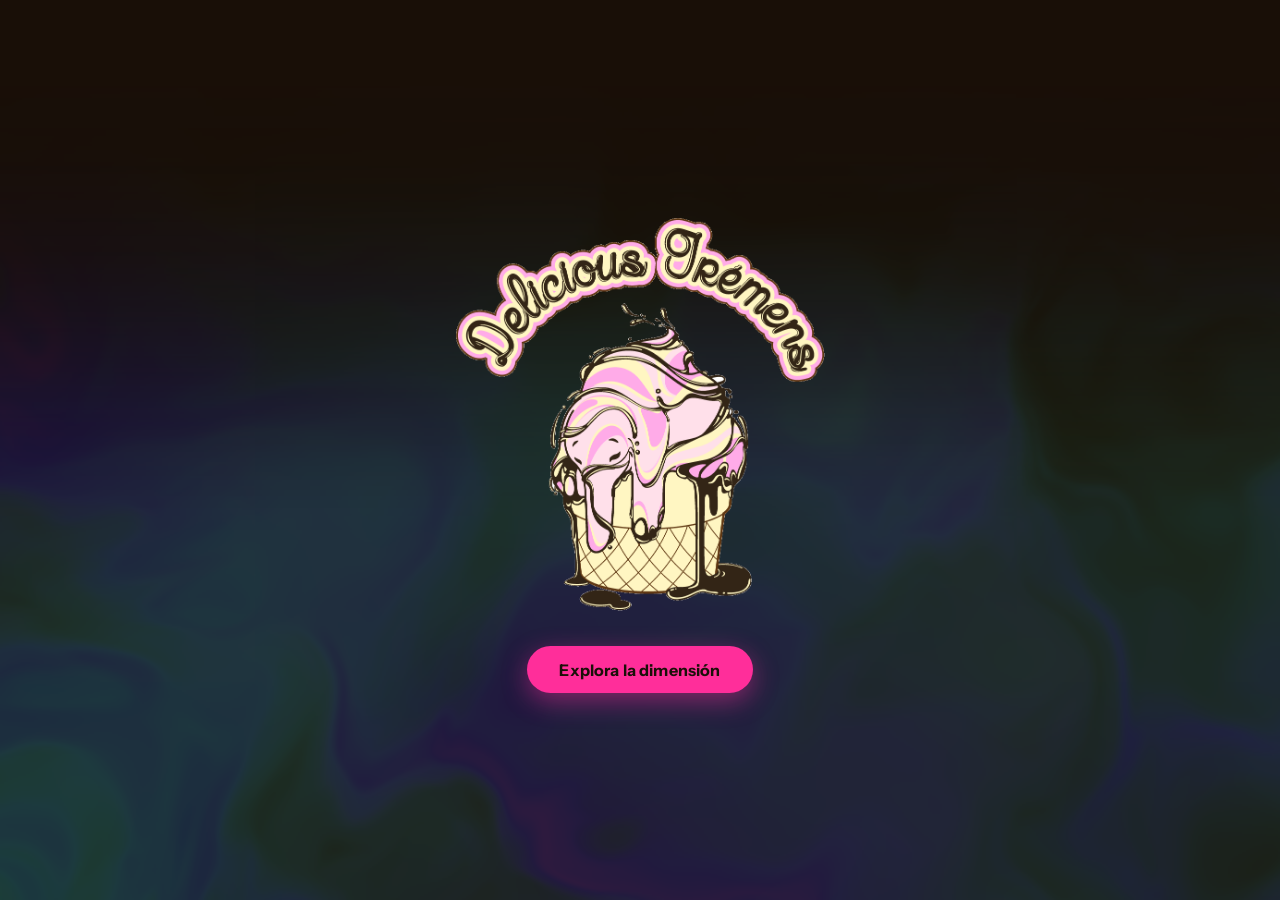
<file: index.html>
<!doctype html>
<html lang="es">
  <head>
    <meta charset="UTF-8" />
    <meta name="viewport" content="width=device-width, initial-scale=1.0, viewport-fit=cover" />
    <meta name="theme-color" content="#141210" />
    <title>Menú</title>
    <script type="module" crossorigin src="./assets/index-C9oH6Nlo.js"></script>
    <link rel="stylesheet" crossorigin href="./assets/index-C0haqZja.css">
  </head>
  <body>
    <div id="root"></div>
  </body>
</html>
</file>
<file: assets/index-C0haqZja.css>
*{margin:0;padding:0;box-sizing:border-box}:root{--fondo: #FAF7F2;--superficie: #FFFFFF;--tinta: #22304A;--tinta-suave: #67718A;--acento: #C4681E;--acento-tinta: #FFF6EC;--radio-s: 8px;--radio-m: 14px;--radio-l: 22px;--f-display: "Marcellus", serif;--f-texto: "Instrument Sans", system-ui, sans-serif;--t-hero: clamp(2.1rem, 8.5vw, 3.4rem);--t-cat: clamp(1.7rem, 6.5vw, 2.6rem);--t-nombre: clamp(1.02rem, 4vw, 1.15rem);--t-base: clamp(.92rem, 3.6vw, 1rem);--t-mini: .78rem;--sombra-sheet: 0 -12px 48px rgba(0, 0, 0, .18);--sombra-tarjeta: 0 2px 16px rgba(0, 0, 0, .07);--ancho-contenido: 1560px}html{scroll-behavior:smooth}@media(prefers-reduced-motion:reduce){html{scroll-behavior:auto}*,*:before,*:after{animation:none!important;transition:none!important}}body{font-family:var(--f-texto);font-size:var(--t-base);background:var(--fondo);color:var(--tinta);-webkit-font-smoothing:antialiased;min-height:100dvh;overflow-x:hidden}button{font:inherit;color:inherit;background:none;border:none;cursor:pointer}button:focus-visible,a:focus-visible,input:focus-visible{outline:2px solid var(--acento);outline-offset:2px}img{display:block;max-width:100%}.cabecera{position:relative;z-index:10;padding:calc(env(safe-area-inset-top,0px) + 2.6rem) 1.4rem 1.6rem;text-align:center;animation:entrar .7s cubic-bezier(.2,.8,.2,1) both}.idioma-chip{font-size:.75rem;font-weight:700;letter-spacing:.08em;padding:.45rem .8rem;border-radius:999px;border:1.5px solid color-mix(in srgb,var(--tinta) 18%,transparent);color:var(--tinta-suave);background:transparent;cursor:pointer;transition:opacity .2s;white-space:nowrap}.idioma-chip:active{opacity:.6}.cabecera>.idioma-chip,.cabecera>.idioma-menu{position:absolute;top:calc(env(safe-area-inset-top,0px) + .9rem);right:1.1rem;z-index:3}.idioma-menu{position:relative;display:inline-block}.idioma-lista{position:absolute;top:calc(100% + .4rem);right:0;z-index:20;min-width:8.5rem;max-height:min(60vh,22rem);overflow-y:auto;overscroll-behavior:contain;list-style:none;margin:0;padding:.3rem;background:var(--superficie);border:1px solid color-mix(in srgb,var(--tinta) 14%,transparent);border-radius:.6rem;box-shadow:0 10px 30px #0000002e}.idioma-opcion{display:block;width:100%;text-align:left;padding:.5rem .7rem;border:0;background:transparent;color:var(--tinta);font:inherit;font-size:.9rem;border-radius:.4rem;cursor:pointer}.idioma-opcion:hover{background:color-mix(in srgb,var(--tinta) 8%,transparent)}.idioma-opcion.activa{color:var(--acento);font-weight:700}.sheet-titulo-fila{display:flex;align-items:flex-start;justify-content:space-between;gap:.8rem}.sheet-titulo-fila .sheet-titulo{flex:1;min-width:0}.cabecera-logo{width:64px;height:64px;object-fit:contain;margin:0 auto .9rem;border-radius:var(--radio-s)}.cabecera-mesa{font-size:var(--t-mini);letter-spacing:.18em;text-transform:uppercase;color:var(--tinta-suave);margin-bottom:.5rem}.cabecera h1{font-family:var(--f-display);font-weight:400;font-size:var(--t-hero);line-height:1.05;letter-spacing:-.01em}.cabecera h1:after{content:"";display:block;width:2.2rem;height:2px;background:var(--acento);margin:1.1rem auto 0}.cabecera-comensal{font-size:.85rem;color:var(--tinta-suave);margin-top:.7rem}.cabecera-comensal strong{color:var(--tinta);font-weight:600}.rail{position:sticky;top:0;z-index:30;background:color-mix(in srgb,var(--fondo) 88%,transparent);backdrop-filter:blur(14px);-webkit-backdrop-filter:blur(14px);border-bottom:1px solid color-mix(in srgb,var(--tinta) 9%,transparent)}.rail-inner{display:flex;gap:.35rem;overflow-x:auto;scrollbar-width:none;padding:.7rem 1.1rem;scroll-padding-inline:1.1rem;max-width:var(--ancho-contenido, 100%);margin-inline:auto;scroll-behavior:smooth;min-width:0}.rail-inner::-webkit-scrollbar{display:none}.rail:before,.rail:after{content:"";position:absolute;top:0;bottom:0;width:3.2rem;pointer-events:none;z-index:1;opacity:0;transition:opacity .25s ease}.rail:before{left:0;background:linear-gradient(to right,var(--fondo),transparent)}.rail:after{right:0;background:linear-gradient(to left,var(--fondo),transparent)}.rail.hay-izq:before{opacity:1}.rail.hay-der:after{opacity:1}.rail-flecha{position:absolute;top:50%;transform:translateY(-50%);z-index:2;font-size:1.4rem;line-height:1;color:var(--tinta-suave);pointer-events:none;opacity:0;transition:opacity .25s ease}.rail-flecha-izq{left:.5rem}.rail-flecha-der{right:.5rem}.rail.hay-izq .rail-flecha-izq{opacity:.65}.rail.hay-der .rail-flecha-der{opacity:.65;animation:nudge-der 1.8s ease-in-out infinite}.rail-inner.insinuar{animation:insinuar-scroll 1.2s ease-in-out}@keyframes insinuar-scroll{0%,to{transform:translate(0)}30%{transform:translate(-14px)}60%{transform:translate(0)}}@keyframes nudge-der{0%,to{transform:translateY(-50%) translate(0)}50%{transform:translateY(-50%) translate(3px)}}@media(prefers-reduced-motion:reduce){.rail-inner.insinuar,.rail.hay-der .rail-flecha-der{animation:none}}.rail-chip{flex-shrink:0;padding:.5rem 1rem;border-radius:999px;font-size:.88rem;font-weight:500;color:var(--tinta-suave);white-space:nowrap;transition:color .25s,background .25s}.rail-chip.activo{background:var(--tinta);color:var(--fondo)}.categoria{padding:2.6rem 1.4rem .4rem;scroll-margin-top:3.4rem;max-width:var(--ancho-contenido);margin-inline:auto}.categoria-titulo{font-family:var(--f-display);font-weight:400;font-size:var(--t-cat);line-height:1.1;margin-bottom:.35rem;text-transform:uppercase}.categoria-desc{color:var(--tinta-suave);margin-bottom:1rem;max-width:42ch}.fila{display:block;width:100%;text-align:left;padding:1.05rem 0;border-bottom:1px solid color-mix(in srgb,var(--tinta) 10%,transparent);animation:entrar .5s cubic-bezier(.2,.8,.2,1) both}.fila:last-child{border-bottom:none}@media(min-width:640px){.lista-editorial{display:grid;grid-template-columns:repeat(2,1fr);column-gap:2.4rem}}@media(min-width:1024px){.lista-editorial{grid-template-columns:repeat(3,1fr)}}@media(min-width:1440px){.lista-editorial{grid-template-columns:repeat(4,1fr)}}.fila:active{opacity:.6}.fila-linea1{display:flex;align-items:baseline;gap:.6rem}.fila-nombre{font-family:var(--f-display);font-size:var(--t-nombre);font-weight:400;line-height:1.25}.fila-leader{flex:1;border-bottom:2px dotted color-mix(in srgb,var(--tinta) 26%,transparent);transform:translateY(-3px);min-width:1.2rem}.fila-precio{font-variant-numeric:tabular-nums;font-weight:600;white-space:nowrap}.fila-desc{color:var(--tinta-suave);font-size:.9rem;line-height:1.45;margin-top:.3rem;max-width:52ch;display:-webkit-box;-webkit-line-clamp:2;-webkit-box-orient:vertical;overflow:hidden}.galeria{display:grid;grid-template-columns:repeat(auto-fill,minmax(155px,1fr));gap:.9rem;padding-top:.4rem}@media(min-width:600px){.galeria{grid-template-columns:repeat(3,1fr);gap:1rem}}@media(min-width:820px){.galeria{grid-template-columns:repeat(4,1fr)}}@media(min-width:1120px){.galeria{grid-template-columns:repeat(5,1fr)}}@media(min-width:1440px){.galeria{grid-template-columns:repeat(6,1fr)}}.tarjeta{text-align:left;background:var(--superficie);border-radius:var(--radio-m);overflow:hidden;box-shadow:var(--sombra-tarjeta);animation:entrar .5s cubic-bezier(.2,.8,.2,1) both;transition:transform .2s}.tarjeta:active{transform:scale(.97)}.tarjeta-foto{aspect-ratio:4 / 3;width:100%;object-fit:cover;background:color-mix(in srgb,var(--tinta) 6%,var(--superficie))}.tarjeta-cuerpo{padding:.75rem .85rem .9rem}.tarjeta-nombre{font-family:var(--f-display);font-size:1rem;line-height:1.25;margin-bottom:.3rem}.tarjeta-precio{font-weight:600;font-variant-numeric:tabular-nums}.etiquetas{display:flex;flex-wrap:wrap;gap:.35rem;margin-top:.45rem}.etiqueta{font-size:.7rem;font-weight:600;letter-spacing:.04em;padding:.18rem .55rem;border-radius:999px;background:color-mix(in srgb,var(--acento) 14%,transparent);color:var(--acento)}.tarjeta{position:relative}.tarjeta-alergia{position:absolute;top:.5rem;right:.5rem;font-size:1rem;filter:drop-shadow(0 1px 2px rgba(0,0,0,.4));z-index:1}.alergia-marca{color:#c0392b}.chip-alerta{border-color:#c0392b!important;color:#c0392b!important;background:color-mix(in srgb,#c0392b 8%,transparent)!important}.alerta-alergeno{margin-top:.7rem;padding:.6rem .75rem;border-radius:12px;background:color-mix(in srgb,#c0392b 12%,transparent);border:1px solid color-mix(in srgb,#c0392b 40%,transparent);color:#a5281a;font-size:.85rem;line-height:1.35}.sheet-ingredientes-btn{margin-top:.9rem;width:100%}.sheet-ingredientes{margin-top:.6rem}.etiqueta-alergeno{background:color-mix(in srgb,#c0392b 16%,transparent)!important;color:#a5281a!important}.alergias-lista{display:flex;flex-wrap:wrap;gap:.5rem;margin-top:1rem}.alergia-chip{font-size:.85rem;font-weight:500;padding:.45rem .8rem;border-radius:999px;border:1.5px solid color-mix(in srgb,var(--tinta) 18%,transparent);background:transparent;color:var(--tinta);cursor:pointer;transition:all .15s ease}.alergia-chip.activo{border-color:#c0392b;background:color-mix(in srgb,#c0392b 12%,transparent);color:#a5281a;font-weight:600}.velo{position:fixed;top:0;right:0;bottom:0;left:0;background:#0000006b;z-index:40;animation:velo .25s ease both}.sheet{position:fixed;left:0;right:0;bottom:0;z-index:50;background:var(--superficie);border-radius:var(--radio-l) var(--radio-l) 0 0;box-shadow:var(--sombra-sheet);max-height:88dvh;overflow-y:auto;overscroll-behavior:contain;padding-bottom:calc(env(safe-area-inset-bottom,0px) + 1.2rem);animation:subir .34s cubic-bezier(.2,.8,.2,1) both}.sheet-asa{width:40px;height:4px;border-radius:999px;background:color-mix(in srgb,var(--tinta) 18%,transparent);margin:.7rem auto 0}.sheet-foto{width:100%;aspect-ratio:16 / 10;object-fit:cover;margin-top:.8rem}.platillo-media{position:relative;display:block;margin-top:.8rem}.platillo-media img{margin-top:0!important}.platillo-media.interactivo{touch-action:pan-y;cursor:ew-resize}.platillo-media.interactivo img{-webkit-user-select:none;user-select:none;-webkit-user-drag:none}.platillo-media-encima{position:absolute;top:0;right:0;bottom:0;left:0;margin-top:0!important;pointer-events:none}.sheet-cuerpo{padding:1.3rem 1.5rem .5rem}.sheet-titulo{font-family:var(--f-display);font-weight:400;font-size:1.55rem;line-height:1.15}.sheet-precio{font-size:1.15rem;font-weight:600;color:var(--acento);margin-top:.4rem;font-variant-numeric:tabular-nums}.sheet-calorias,.fila-calorias,.tarjeta-calorias{font-weight:400;font-size:.82em;color:var(--tinta-suave)}.sheet-desc{margin-top:.9rem;line-height:1.6;color:var(--tinta-suave)}.stepper{display:flex;align-items:center;justify-content:center;gap:1.1rem;margin:1.3rem 0 .4rem}.stepper button{width:44px;height:44px;border-radius:var(--radio-s);border:1.5px solid color-mix(in srgb,var(--tinta) 22%,transparent);font-size:1.3rem;line-height:1;display:grid;place-items:center}.stepper button:disabled{opacity:.3}.stepper-n{font-size:1.2rem;font-weight:600;min-width:2ch;text-align:center}.sheet-notas{width:100%;margin-top:.9rem;padding:.75rem .9rem;border:1.5px solid color-mix(in srgb,var(--tinta) 16%,transparent);border-radius:var(--radio-s);background:transparent;font:inherit;color:var(--tinta);resize:none}.sheet-notas::placeholder{color:var(--tinta-suave)}.resena{margin-top:1.2rem;padding-top:1rem;border-top:1px solid color-mix(in srgb,var(--tinta) 10%,transparent)}.resenas-pasadas{margin-top:1.1rem;padding-top:.9rem;border-top:1px solid color-mix(in srgb,var(--tinta) 10%,transparent)}.resenas-cab{width:100%;display:flex;align-items:center;justify-content:space-between;gap:.6rem;background:none;border:none;padding:0;cursor:pointer;color:var(--tinta);font:inherit}.resenas-prom{display:flex;align-items:center;gap:.4rem;font-size:.9rem}.resenas-estrellas{color:var(--acento);letter-spacing:-1px}.resenas-vacias{color:color-mix(in srgb,var(--tinta) 20%,transparent)}.resenas-lista{margin-top:.8rem;display:grid;gap:.7rem}.resena-item{display:grid;gap:.15rem}.resena-item-estrellas{color:var(--acento);font-size:.82rem;letter-spacing:-1px}.resena-item-texto{font-size:.9rem;line-height:1.4;color:var(--tinta)}.ciclo{display:flex;flex-wrap:wrap;align-items:center;gap:.18rem .45rem;margin-top:.35rem}.ciclo-puntos{display:inline-flex;gap:.28rem;flex-shrink:0}.ciclo-punto{width:.5rem;height:.5rem;border-radius:999px;background:color-mix(in srgb,var(--tinta) 18%,transparent);transition:background .3s,transform .3s}.ciclo-punto.activo{background:var(--acento)}.ciclo-punto.actual{transform:scale(1.35);box-shadow:0 0 0 3px color-mix(in srgb,var(--acento) 22%,transparent)}.ciclo-texto{font-size:.75rem;color:var(--tinta-suave);font-weight:500;flex:1 1 auto;min-width:0}.alerta-mesero{margin:0 auto 1rem;max-width:560px;border:1.5px solid color-mix(in srgb,#c0392b 40%,transparent);background:color-mix(in srgb,#c0392b 8%,transparent);border-radius:14px;padding:.8rem 1rem;animation:pulso-suave 1.6s ease-in-out infinite}.alerta-mesero-titulo{font-weight:700;color:#a5281a;margin-bottom:.5rem}.alerta-mesero-item{display:flex;align-items:center;justify-content:space-between;gap:.6rem;padding:.45rem 0;border-top:1px solid color-mix(in srgb,#c0392b 18%,transparent)}.resena-titulo{font-size:.85rem;font-weight:600;color:var(--tinta-suave);margin-bottom:.4rem}.estrellas{display:flex;gap:.2rem}.estrella{font-size:1.7rem;line-height:1;padding:.2rem;color:color-mix(in srgb,var(--tinta) 22%,transparent);transition:color .15s,transform .15s}.estrella.activa{color:var(--acento)}.estrella:active{transform:scale(1.2)}.resena-enviar{margin-top:.7rem}.resena-gracias{font-weight:600;color:var(--acento)}.btn{display:flex;align-items:center;justify-content:center;gap:.6rem;width:100%;padding:.95rem 1.2rem;border-radius:var(--radio-m);background:var(--acento);color:var(--acento-tinta);font-weight:600;font-size:1rem;transition:transform .15s,opacity .2s}.btn:active{transform:scale(.98)}.btn:disabled{opacity:.45}.btn-fantasma{background:transparent;color:var(--tinta);border:1.5px solid color-mix(in srgb,var(--tinta) 22%,transparent)}.btn-peligro{background:transparent;color:#c0392b;border:1.5px solid color-mix(in srgb,#c0392b 40%,transparent)}.sheet-acciones{padding:.9rem 1.5rem 0;display:grid;gap:.6rem}.barra{position:fixed;left:.9rem;right:.9rem;bottom:calc(env(safe-area-inset-bottom,0px) + .9rem);z-index:35;display:flex;align-items:center;justify-content:space-between;gap:.8rem;padding:.95rem 1.25rem;border-radius:var(--radio-l);background:var(--tinta);color:var(--fondo);box-shadow:0 10px 34px #0000004d;animation:subir .4s cubic-bezier(.2,.8,.2,1) both}.barra-conteo{display:grid;place-items:center;min-width:26px;height:26px;padding:0 7px;border-radius:999px;background:var(--acento);color:var(--acento-tinta);font-size:.85rem;font-weight:700}.barra-texto{flex:1;font-weight:600}.barra-total{font-variant-numeric:tabular-nums;font-weight:600;opacity:.85}.con-barra{padding-bottom:6.5rem}.sesion-acciones{display:flex;flex-wrap:wrap;justify-content:center;gap:.6rem;padding:0 1.4rem .4rem}.chip-accion{font-size:.83rem;font-weight:600;padding:.5rem .95rem;border-radius:999px;border:1.5px solid color-mix(in srgb,var(--tinta) 18%,transparent);color:var(--tinta);transition:opacity .2s}.chip-accion:active{opacity:.6}.mesa-meseros-chips{display:flex;flex-wrap:wrap;gap:.4rem;margin-top:.5rem}.chip-toggle{font-size:.78rem;font-weight:600;padding:.35rem .75rem;border-radius:999px;border:1.5px solid color-mix(in srgb,var(--tinta) 18%,transparent);color:var(--tinta);transition:all .15s}.chip-toggle.activo{background:var(--tinta);color:var(--fondo);border-color:var(--tinta)}.chip-toggle:disabled{opacity:.5}.lista-carrito{padding:.4rem 1.5rem}.item-carrito{display:flex;align-items:flex-start;gap:.8rem;padding:.85rem 0;border-bottom:1px solid color-mix(in srgb,var(--tinta) 9%,transparent)}.item-carrito:last-child{border-bottom:none}.item-cant{min-width:30px;height:30px;display:grid;place-items:center;border-radius:var(--radio-s);background:color-mix(in srgb,var(--acento) 13%,transparent);color:var(--acento);font-weight:700;font-size:.9rem}.item-info{flex:1}.item-nombre{font-weight:600;line-height:1.3}.item-notas{font-size:.82rem;color:var(--tinta-suave);margin-top:.15rem}.item-precio{font-variant-numeric:tabular-nums;font-weight:600;white-space:nowrap}.item-quitar{font-size:.78rem;color:var(--tinta-suave);text-decoration:underline;margin-top:.25rem}.total-fila{display:flex;justify-content:space-between;padding:1rem 1.5rem .4rem;font-weight:700;font-size:1.05rem}.pantalla-centro{min-height:70dvh;display:grid;place-content:center;text-align:center;gap:.8rem;padding:2rem 1.5rem}.pantalla-centro h2{font-family:var(--f-display);font-weight:400;font-size:1.5rem}.pantalla-centro p{color:var(--tinta-suave);max-width:34ch;margin:0 auto}.cargando{width:34px;height:34px;margin:0 auto;border-radius:50%;border:3px solid color-mix(in srgb,var(--tinta) 14%,transparent);border-top-color:var(--acento);animation:girar .8s linear infinite}.toast{position:fixed;pointer-events:none;left:50%;bottom:calc(env(safe-area-inset-bottom,0px) + 6.4rem);transform:translate(-50%);z-index:60;background:var(--tinta);color:var(--fondo);padding:.8rem 1.3rem;border-radius:999px;font-weight:600;font-size:.92rem;box-shadow:0 8px 28px #00000047;animation:toast 3.2s ease both;white-space:nowrap;max-width:92vw;overflow:hidden;text-overflow:ellipsis}.join{min-height:100dvh;display:grid;place-content:center;gap:1rem;padding:2rem 1.6rem;text-align:center}.join .cabecera-mesa{margin-bottom:0}.join h1{font-family:var(--f-display);font-weight:400;font-size:var(--t-hero);line-height:1.05}.join input{width:min(320px,84vw);padding:.95rem 1.1rem;border:1.5px solid color-mix(in srgb,var(--tinta) 20%,transparent);border-radius:var(--radio-m);background:var(--superficie);font:inherit;color:var(--tinta);text-align:center;margin:0 auto}.join input::placeholder{color:var(--tinta-suave)}.join .btn{width:min(320px,84vw);margin:0 auto}.join-nota{font-size:var(--t-mini);color:var(--tinta-suave)}.starter{min-height:100dvh;padding-bottom:3rem}.starter-lista{max-width:560px;margin:0 auto;padding:0 1.4rem}.starter-lista.lista-ancha{max-width:var(--ancho-contenido)}.starter-seccion{font-size:var(--t-mini);letter-spacing:.14em;text-transform:uppercase;color:var(--tinta-suave);margin:1.6rem 0 .4rem}.starter-fila{display:flex;align-items:center;justify-content:space-between;gap:1rem;width:100%;text-align:left;padding:1rem 0;border-bottom:1px solid color-mix(in srgb,var(--tinta) 10%,transparent)}.starter-fila:last-of-type{border-bottom:none}.starter-info{flex:1}.starter-titulo{display:block;font-weight:600}.starter-desc{display:block;font-size:.85rem;color:var(--tinta-suave);margin-top:.15rem;line-height:1.4}.switch{flex-shrink:0;width:46px;height:28px;border-radius:999px;background:color-mix(in srgb,var(--tinta) 18%,transparent);position:relative;transition:background .25s}.switch.activo{background:var(--acento)}.switch-bola{position:absolute;top:3px;left:3px;width:22px;height:22px;border-radius:50%;background:var(--superficie);box-shadow:0 1px 4px #00000040;transition:transform .25s cubic-bezier(.2,.8,.2,1)}.switch.activo .switch-bola{transform:translate(18px)}.starter-error{color:var(--acento);font-size:.88rem;margin-top:.8rem;text-align:center}.starter-fila.deshabilitada{opacity:.45}@media(max-width:620px){.kds-estacion .starter-fila{flex-wrap:wrap;gap:.5rem .55rem}.kds-estacion .starter-info{flex:1 0 100%}}.starter-base{cursor:default}.starter-precio{font-variant-numeric:tabular-nums;font-weight:600;color:var(--tinta-suave);white-space:nowrap;font-size:.88rem}.starter-precio-tag{margin-left:.5rem;font-size:.78rem;font-weight:700;color:var(--acento);font-variant-numeric:tabular-nums}.starter-total{display:flex;justify-content:space-between;align-items:baseline;padding:1.2rem 0 .2rem;font-family:var(--f-display);font-size:1.35rem}.starter-total small{font-family:var(--f-texto);font-size:.8rem;color:var(--tinta-suave)}.sucursal-nueva{display:flex;gap:.6rem;align-items:center;padding-top:.8rem}.gestor-busqueda{width:100%;margin-top:1rem;padding:.8rem 1rem;border:1.5px solid color-mix(in srgb,var(--tinta) 18%,transparent);border-radius:var(--radio-m);background:var(--superficie);font:inherit;color:var(--tinta)}.gestor-busqueda::placeholder{color:var(--tinta-suave)}.gestor-thumb{flex-shrink:0;width:52px;height:52px;object-fit:cover;border-radius:var(--radio-s);background:color-mix(in srgb,var(--tinta) 8%,var(--superficie))}.gestor-sin-foto{display:grid;place-items:center;color:var(--tinta-suave)}.editor-foto{display:flex;align-items:center;gap:.9rem;margin:1rem 0 .4rem}.editor-thumb{width:72px;height:72px}.editor-campo{display:block;margin-top:.9rem}.editor-campo span{display:block;font-size:.8rem;font-weight:600;color:var(--tinta-suave);margin-bottom:.3rem}.editor-campo input,.editor-campo textarea{width:100%;padding:.7rem .9rem;border:1.5px solid color-mix(in srgb,var(--tinta) 16%,transparent);border-radius:var(--radio-s);background:transparent;font:inherit;color:var(--tinta);resize:none}.metricas-grid{display:grid;grid-template-columns:repeat(auto-fit,minmax(140px,1fr));gap:.9rem;padding-top:.6rem}.metrica{background:var(--superficie);border-radius:var(--radio-m);padding:1rem;box-shadow:var(--sombra-tarjeta)}.metrica-valor{display:block;font-family:var(--f-display);font-size:1.4rem;margin-bottom:.2rem}.resena-stars{margin-left:.5rem;color:var(--acento);font-size:.85rem;letter-spacing:.05em}.qr-img{width:min(280px,70vw);height:auto;margin:1.2rem auto .4rem;border-radius:var(--radio-m);background:#fff;padding:12px;box-shadow:var(--sombra-tarjeta)}.panel-grid{display:grid;grid-template-columns:repeat(auto-fill,minmax(150px,1fr));gap:.9rem;padding-top:1rem}.panel-mesa{display:flex;flex-direction:column;align-items:flex-start;gap:.3rem;text-align:left;padding:1rem;border-radius:var(--radio-m);background:var(--superficie);border:1.5px solid color-mix(in srgb,var(--tinta) 12%,transparent);min-height:110px}.panel-mesa:disabled{opacity:.55;cursor:default}.panel-mesa.ocupada{border-color:var(--acento)}.panel-mesa.alerta{border-color:var(--acento);box-shadow:0 0 0 3px color-mix(in srgb,var(--acento) 30%,transparent);animation:pulso 1.6s ease-in-out infinite}.panel-mesa.delivery{border-style:dashed;background:color-mix(in srgb,var(--tinta) 4%,transparent)}.panel-mesa-nombre{font-family:var(--f-display);font-size:1.1rem}.panel-badge{font-size:.72rem;font-weight:700;padding:.2rem .55rem;border-radius:999px;background:color-mix(in srgb,var(--acento) 14%,transparent);color:var(--acento);max-width:100%;text-align:center;overflow-wrap:anywhere}.panel-badge.alerta,.panel-badge.badge-local{background:var(--acento);color:var(--acento-tinta)}.mesa-select{margin-top:.4rem;max-width:220px;padding:.35rem .6rem;font:inherit;font-size:.85rem;color:var(--tinta);background:var(--superficie);border:1px solid color-mix(in srgb,var(--tinta) 18%,transparent);border-radius:var(--radio-s)}.panel-badge.estado-pendiente{opacity:.8}.panel-badge.estado-en_preparacion{background:color-mix(in srgb,var(--acento) 30%,transparent)}.panel-badge.estado-listo{background:var(--tinta);color:var(--fondo)}.panel-badge.estado-alerta{background:#c0392b;color:#fff}.kds-pedido{margin-bottom:.6rem}.stock-barra{display:block;height:6px;border-radius:999px;background:color-mix(in srgb,var(--tinta) 12%,transparent);margin-top:.4rem;overflow:hidden}.stock-relleno{display:block;height:100%;border-radius:999px;background:var(--acento);transition:width .3s ease}.stock-relleno.bajo{background:#c0392b}.receta-bloque{margin-top:1rem}.receta-panel{border-left:2px solid color-mix(in srgb,var(--acento) 30%,transparent);padding:.6rem .2rem .2rem .8rem;margin-top:.4rem}.receta-fila{display:flex;align-items:center;justify-content:space-between;gap:.6rem;padding:.35rem 0}.receta-check{display:flex;align-items:center;gap:.6rem;background:none;border:none;cursor:pointer;padding:0;color:var(--tinta);font:inherit;text-align:left}.receta-nombre{font-weight:500}.receta-cantidad{display:flex;align-items:center;gap:.35rem}.receta-cantidad input{width:4.5rem;padding:.35rem .5rem;border-radius:8px;border:1.5px solid color-mix(in srgb,var(--tinta) 18%,transparent);background:var(--fondo);color:var(--tinta);font:inherit;text-align:right}.receta-unidad{font-size:.8rem;opacity:.7;min-width:2.5rem}.cocina-alertas{margin-bottom:1rem;padding:.8rem 1rem;border-radius:14px;background:color-mix(in srgb,#c0392b 10%,transparent);border:1.5px solid color-mix(in srgb,#c0392b 40%,transparent)}.cocina-alertas-titulo{font-weight:700;color:#a5281a;margin-bottom:.5rem}.cocina-alerta-chip{display:inline-block;margin:.2rem .35rem .2rem 0;padding:.3rem .7rem;border-radius:999px;background:color-mix(in srgb,#c0392b 16%,transparent);color:#a5281a;font-size:.82rem;font-weight:600}@keyframes pulso{0%,to{box-shadow:0 0 0 3px color-mix(in srgb,var(--acento) 30%,transparent)}50%{box-shadow:0 0 0 7px color-mix(in srgb,var(--acento) 12%,transparent)}}.pie{text-align:center;padding:3rem 1.5rem calc(env(safe-area-inset-bottom,0px) + 2rem);color:var(--tinta-suave);font-size:var(--t-mini);letter-spacing:.14em;text-transform:uppercase}@keyframes entrar{0%{opacity:0;transform:translateY(14px)}to{opacity:1;transform:none}}@keyframes subir{0%{transform:translateY(100%)}to{transform:none}}@keyframes velo{0%{opacity:0}to{opacity:1}}@keyframes girar{to{transform:rotate(360deg)}}@keyframes toast{0%{opacity:0;transform:translate(-50%,12px)}9%{opacity:1;transform:translate(-50%)}86%{opacity:1}to{opacity:0;transform:translate(-50%,-6px)}}@media(min-width:720px){.categoria{max-width:var(--ancho-contenido);margin-inline:auto}.cabecera{max-width:760px;margin-inline:auto}.rail-inner{max-width:var(--ancho-contenido);margin-inline:auto}.sheet{max-width:560px;margin-inline:auto;border-radius:var(--radio-l);bottom:2rem}.barra{max-width:560px;margin-inline:auto}}.monitor{padding-top:.4rem}.monitor-arboles{display:grid;grid-template-columns:1fr;gap:.9rem;align-items:start}@media(min-width:1000px){.monitor-arboles{grid-template-columns:repeat(auto-fill,minmax(460px,1fr))}}.arbol-suc{margin-bottom:0!important}.monitor-barra{display:flex;align-items:center;justify-content:space-between;gap:.6rem;flex-wrap:wrap;margin-bottom:.9rem}.monitor-alerta-global{padding:.35rem .8rem;border-radius:999px;background:#c0392b;color:#fff;font-weight:700;font-size:.85rem;animation:pulso-suave 1.4s ease-in-out infinite}.arbol-suc{border:1.5px solid color-mix(in srgb,var(--tinta) 12%,transparent);border-radius:16px;margin-bottom:.9rem;overflow:hidden;background:var(--superficie, var(--fondo))}.arbol-suc.con-llamada{border-color:color-mix(in srgb,#c0392b 55%,transparent)}.arbol-suc-cab{width:100%;display:flex;align-items:center;justify-content:space-between;gap:.8rem;flex-wrap:wrap;padding:.9rem 1.1rem;background:none;border:none;cursor:pointer;color:var(--tinta);font:inherit;text-align:left}.arbol-suc-nombre{font-weight:700;font-size:1.05rem;display:flex;align-items:center;gap:.5rem}.arbol-caret{opacity:.5;font-size:.8rem}.arbol-badge-matriz{font-size:.65rem;font-weight:700;letter-spacing:.05em;padding:.12rem .5rem;border-radius:999px;background:var(--acento);color:var(--acento-tinta)}.arbol-suc-resumen{display:flex;gap:.4rem;flex-wrap:wrap}.arbol-pill{font-size:.72rem;font-weight:600;padding:.2rem .6rem;border-radius:999px;background:color-mix(in srgb,var(--tinta) 8%,transparent);color:var(--tinta)}.arbol-pill.pill-llamada{background:#c0392b;color:#fff}.arbol-scroll{overflow-x:auto;max-width:100%;padding:.4rem 0 1.2rem}.tree{display:block;width:100%;max-width:100%;text-align:center;padding:0 .5rem;box-sizing:border-box}.tree ul{display:flex;flex-wrap:wrap;row-gap:1.6rem;justify-content:center;padding-top:1.3rem;position:relative;list-style:none;max-width:100%}.tree li{list-style:none;position:relative;padding:1.3rem .5rem 0;display:flex;flex-direction:column;align-items:center;max-width:100%}.tree li:before,.tree li:after{content:"";position:absolute;top:0;right:50%;width:50%;height:1.3rem;border-top:2px solid color-mix(in srgb,var(--tinta) 22%,transparent)}.tree li:after{right:auto;left:50%;border-left:2px solid color-mix(in srgb,var(--tinta) 22%,transparent)}.tree li:only-child:before,.tree li:only-child:after{display:none}.tree li:only-child{padding-top:1.3rem}.tree li:first-child:before,.tree li:last-child:after{border:0 none}.tree li:last-child:before{border-right:2px solid color-mix(in srgb,var(--tinta) 22%,transparent)}.tree>ul{padding-top:0}.tree>ul>li:only-child:before{display:none}.tree ul ul:before{content:"";position:absolute;top:0;left:50%;width:0;height:1.3rem;border-left:2px solid color-mix(in srgb,var(--tinta) 22%,transparent)}.nodo{display:inline-flex;flex-direction:column;align-items:center;gap:.05rem;padding:.5rem .85rem;border-radius:12px;border:1.5px solid color-mix(in srgb,var(--tinta) 14%,transparent);background:var(--superficie, var(--fondo));line-height:1.2;white-space:nowrap}.nodo-rol{font-size:.62rem;letter-spacing:.1em;text-transform:uppercase;opacity:.6}.nodo-nombre{font-weight:700;font-size:.9rem}.nodo-sub{font-size:.72rem;opacity:.75}.nodo-suc{background:var(--tinta);color:var(--fondo);border-color:var(--tinta);font-weight:700}.nodo-admin{border-color:color-mix(in srgb,var(--acento) 45%,transparent)}.nodo-mesero{border-color:color-mix(in srgb,var(--acento) 30%,transparent)}.nodo-libre{opacity:.8}.mesas-grid{display:flex;flex-wrap:wrap;justify-content:center;gap:.5rem;margin-top:.7rem;max-width:min(100%,26rem)}.nodo-mesa{min-width:4.6rem;border-width:1.5px}.mesa-libre{background:color-mix(in srgb,var(--tinta) 6%,transparent)}.mesa-ocupada{background:color-mix(in srgb,var(--acento) 16%,transparent);border-color:color-mix(in srgb,var(--acento) 50%,transparent)}.mesa-llamando{background:#c0392b;color:#fff;border-color:#c0392b;animation:pulso-suave 1.2s ease-in-out infinite}@keyframes pulso-suave{0%,to{box-shadow:0 0 color-mix(in srgb,#c0392b 45%,transparent)}50%{box-shadow:0 0 0 6px color-mix(in srgb,#c0392b 0%,transparent)}}.editor-idiomas{display:flex;gap:.4rem;flex-wrap:wrap;margin:.6rem 0 .2rem}.cierre{min-height:100dvh;display:flex;flex-direction:column;justify-content:center;align-items:center;text-align:center;padding:2.5rem 1.4rem calc(env(safe-area-inset-bottom,0px) + 2.5rem);animation:entrar .7s cubic-bezier(.2,.8,.2,1) both}.cierre-titulo{font-family:var(--f-display);font-weight:400;font-size:var(--t-cat);line-height:1.1}.cierre-resumen{width:100%;max-width:26rem;margin-top:2rem;padding:1.2rem 1.3rem;background:var(--superficie);border-radius:var(--radio-m);box-shadow:var(--sombra-tarjeta);text-align:left}.cierre-datos{display:flex;flex-wrap:wrap;gap:.5rem 1.1rem;justify-content:center}.cierre-dato{font-size:.9rem;color:var(--tinta-suave)}.cierre-dato strong{color:var(--tinta);font-weight:600}.cierre-platillo{display:flex;justify-content:space-between;gap:.8rem;padding:.4rem 0;border-bottom:1px solid color-mix(in srgb,var(--tinta) 8%,transparent)}.cierre-platillo:last-of-type{border-bottom:0}.cierre-estrellas{color:var(--acento);font-weight:600;white-space:nowrap}.soundtrack-btn{position:fixed;right:.9rem;bottom:calc(env(safe-area-inset-bottom,0px) + .9rem);z-index:40;width:2.6rem;height:2.6rem;border-radius:999px;background:color-mix(in srgb,var(--superficie) 92%,transparent);border:1px solid color-mix(in srgb,var(--tinta) 12%,transparent);box-shadow:var(--sombra-tarjeta);color:var(--tinta);display:grid;place-items:center;font-size:1.05rem;line-height:1;-webkit-backdrop-filter:blur(8px);backdrop-filter:blur(8px)}.con-barra~.soundtrack-btn{bottom:calc(env(safe-area-inset-bottom,0px) + 4.8rem)}.inactiva{position:fixed;top:0;right:0;bottom:0;left:0;z-index:90;display:flex;align-items:center;justify-content:center;padding:1.5rem;background:color-mix(in srgb,var(--fondo) 86%,transparent);backdrop-filter:blur(16px);-webkit-backdrop-filter:blur(16px);animation:entrar .35s cubic-bezier(.2,.8,.2,1) both}.inactiva-caja{width:100%;max-width:21rem;display:flex;flex-direction:column;gap:.7rem;text-align:center}.inactiva-titulo{font-family:var(--f-display);font-size:clamp(1.5rem,6vw,2rem);line-height:1.15;margin-bottom:.6rem}.inactiva-mesero{font-size:1.05rem;padding-block:.95rem}.inactiva-nota{margin-top:.5rem;font-size:.8rem;color:var(--tinta-suave)}.chip-esperando,.inactiva-mesero.esperando{background:color-mix(in srgb,var(--acento) 14%,transparent);border-color:color-mix(in srgb,var(--acento) 45%,transparent);color:var(--acento)}.chip-esperando:disabled,.inactiva-mesero.esperando:disabled{opacity:1;cursor:default}.chip-reloj{margin-left:.4rem;font-variant-numeric:tabular-nums;opacity:.85}.chip-veces{margin-left:.35rem;padding:.05rem .35rem;border-radius:999px;font-size:.75em;font-weight:700;background:color-mix(in srgb,var(--acento) 22%,transparent)}.icono-musica{display:inline-block;vertical-align:-.12em}.btn-fantasma .icono-musica{margin-right:.45rem}.cierre-credito{margin-top:1.4rem;font-size:.82rem;color:var(--tinta-suave)}.dia-resumen{margin-bottom:1.1rem;padding:1rem 1.1rem;border-radius:var(--radio-tarjeta, 14px);border:1px solid color-mix(in srgb,var(--tinta) 10%,transparent);background:color-mix(in srgb,var(--acento) 5%,transparent)}.dia-resumen-titulo{font-size:.75rem;letter-spacing:.08em;text-transform:uppercase;color:var(--tinta-suave)}.dia-resumen-cifra{display:flex;align-items:baseline;gap:.5rem;margin-top:.35rem;font-family:var(--f-display);font-size:2rem;line-height:1.1;color:var(--acento)}.dia-resumen-pct{padding:.1rem .45rem;border-radius:999px;font-family:var(--f-cuerpo, inherit);font-size:.78rem;font-weight:700;background:color-mix(in srgb,var(--acento) 18%,transparent)}.dia-resumen-pie{margin-top:.15rem;font-size:.82rem;color:var(--tinta-suave)}.dia-resumen-datos{display:flex;flex-wrap:wrap;gap:.35rem 1rem;margin-top:.8rem;padding-top:.7rem;border-top:1px solid color-mix(in srgb,var(--tinta) 8%,transparent);font-size:.82rem;color:var(--tinta-suave)}.dia-resumen-datos strong{color:var(--tinta);font-variant-numeric:tabular-nums}.fondo-animado{position:fixed;top:0;right:0;bottom:0;left:0;z-index:-1;pointer-events:none}@media(prefers-reduced-motion:reduce){.fondo-animado{display:none}}.fases-grid{display:grid;grid-template-columns:repeat(auto-fill,minmax(9rem,1fr));gap:.6rem;margin:.3rem 0 .4rem}.fase{padding:.7rem .8rem;border-radius:var(--radio-s, 8px);border:1px solid color-mix(in srgb,var(--tinta) 10%,transparent)}.fase-total{border-color:color-mix(in srgb,var(--acento) 40%,transparent)}.fase-valor{display:block;font-family:var(--f-display);font-size:1.25rem;line-height:1.1;font-variant-numeric:tabular-nums}.fase-total .fase-valor{color:var(--acento)}.fase-nombre{display:block;margin-top:.2rem;font-size:.75rem;color:var(--tinta-suave)}.linea-tiempo{list-style:none;margin:.2rem 0 .4rem;padding:0}.linea-hito{display:flex;align-items:baseline;gap:.6rem;padding:.42rem 0;border-bottom:1px solid color-mix(in srgb,var(--tinta) 6%,transparent);font-size:.86rem}.linea-hora{flex:none;width:3.2rem;font-variant-numeric:tabular-nums;color:var(--tinta-suave)}.linea-texto{flex:1;min-width:0}.linea-detalle{color:var(--tinta-suave)}.linea-delta{flex:none;font-size:.78rem;font-variant-numeric:tabular-nums;color:var(--tinta-suave)}.soundtrack{position:fixed;right:.9rem;bottom:calc(env(safe-area-inset-bottom,0px) + .9rem);z-index:40;display:flex;align-items:center;gap:.5rem}.con-barra~.soundtrack{bottom:calc(env(safe-area-inset-bottom,0px) + 4.8rem)}.soundtrack .soundtrack-btn{position:static}.soundtrack-vol{width:6.5rem;height:2.2rem;padding:0 .6rem;border-radius:999px;background:color-mix(in srgb,var(--superficie) 92%,transparent);border:1px solid color-mix(in srgb,var(--tinta) 12%,transparent);box-shadow:var(--sombra-tarjeta);accent-color:var(--acento);cursor:pointer}.enlace-aviso{padding:0;border:0;background:none;font:inherit;color:var(--tinta-suave);text-decoration:underline;text-underline-offset:2px;cursor:pointer}.enlace-aviso:active{opacity:.6}.enlace-aviso-pie{display:block;margin:0 auto 1.6rem;padding-bottom:env(safe-area-inset-bottom,0px);font-size:.76rem}.con-barra~.enlace-aviso-pie{margin-bottom:5.5rem}.sheet-aviso .sheet-cuerpo{max-height:70vh;overflow-y:auto;overscroll-behavior:contain;text-align:left}.sheet-aviso .sheet-titulo,.sheet-aviso .aviso-responsable{text-align:center}.aviso-responsable{margin-top:.2rem;font-size:.8rem;letter-spacing:.06em;text-transform:uppercase;color:var(--tinta-suave)}.aviso-h{margin-top:1.1rem;font-family:var(--f-display);font-weight:400;font-size:1rem}.aviso-p{margin-top:.4rem;font-size:.88rem;line-height:1.55}.aviso-p a{color:var(--acento)}:root{--llamada-inicio: #2C6BED;--llamada-incidencia: #D97706}.panel-mesa.alerta-inicio{border-color:var(--llamada-inicio)}.panel-mesa.alerta-incidencia{border-color:var(--llamada-incidencia)}.panel-badge.badge-inicio{background:var(--llamada-inicio);color:#fff}.panel-badge.badge-incidencia{background:var(--llamada-incidencia);color:#fff}.panel-mesa.alerta-llamada,.panel-mesa.alerta-incidencia{animation:latido-alerta 1.8s ease-in-out infinite}@keyframes latido-alerta{0%,to{box-shadow:0 0 color-mix(in srgb,var(--acento) 32%,transparent)}50%{box-shadow:0 0 0 6px color-mix(in srgb,var(--acento) 0%,transparent)}}.mesa-llamando.llamando-inicio{border-color:var(--llamada-inicio)}.mesa-llamando.llamando-incidencia{border-color:var(--llamada-incidencia)}.monitor-incidencia{background:var(--llamada-incidencia);color:#fff}.kds-estacion+.kds-estacion{margin-top:.7rem}.kds-estacion-titulo{font-size:.72rem;letter-spacing:.1em;text-transform:uppercase;color:var(--tinta-suave);padding:.35rem 0 .15rem}.panel-badge.badge-retraso{background:var(--llamada-incidencia);color:#fff}.chip-accion.chip-retraso{border-color:var(--llamada-incidencia);color:var(--llamada-incidencia)}.ciclo-punto.latiendo{animation:punto-latiendo 1.6s ease-in-out infinite}@keyframes punto-latiendo{0%,to{opacity:1;transform:scale(1.35)}50%{opacity:.35;transform:scale(1.05)}}.ciclo-tiempo{color:var(--tinta-suave);font-variant-numeric:tabular-nums}.ciclo-retraso{display:block;margin-top:.2rem;font-size:.75rem;color:var(--llamada-incidencia)}.chip-incidencia{display:inline-block;margin-top:.35rem;padding:.22rem .6rem;border-radius:999px;border:1px solid color-mix(in srgb,var(--tinta) 20%,transparent);font-size:.74rem;color:var(--tinta-suave)}.chip-incidencia.reportado{border-color:var(--llamada-incidencia);color:var(--llamada-incidencia)}.guion{--g-papel: #F2F3F1;--g-tinta: #1B1E1D;--g-tinta-2: #5B615E;--g-tinta-3: #8B918E;--g-linea: #DCDEDA;--g-superficie: #FFFFFF;--g-acento: #B22A33;--g-inicio: #2C6BED;--g-incidencia: #C2740A;--g-ok: #2E7D5B;min-height:100dvh;max-width:46rem;margin:0 auto;padding:0 1.15rem 5rem;background:var(--g-papel);color:var(--g-tinta);font-family:system-ui,-apple-system,Segoe UI,Roboto,sans-serif;font-size:17px;line-height:1.6}@media(prefers-color-scheme:dark){.guion{--g-papel: #131615;--g-tinta: #EDEFEC;--g-tinta-2: #A2A9A5;--g-tinta-3: #6E7572;--g-linea: #262A28;--g-superficie: #191D1B;--g-acento: #E4515C;--g-inicio: #5B92FF;--g-incidencia: #E0993A;--g-ok: #55B489}}.guion-cab{padding:2.6rem 0 1.2rem}.guion-sobre{font-family:var(--f-dato, ui-monospace, Menlo, monospace);font-size:.68rem;letter-spacing:.18em;text-transform:uppercase;color:var(--g-tinta-3)}.guion-cab h1{font-family:ui-serif,Iowan Old Style,Palatino,Georgia,serif;font-weight:400;font-size:clamp(1.9rem,6vw,2.8rem);line-height:1.08;margin:.5rem 0 .6rem;text-wrap:balance}.guion-entradilla{color:var(--g-tinta-2);max-width:34rem}.guion-rail{position:sticky;top:0;z-index:10;margin-top:1.2rem;padding:.6rem 0;background:color-mix(in srgb,var(--g-papel) 92%,transparent);-webkit-backdrop-filter:blur(12px);backdrop-filter:blur(12px);border-bottom:1px solid var(--g-linea)}.guion-rail-lista{display:flex;gap:.4rem;overflow-x:auto;scrollbar-width:none}.guion-rail-lista::-webkit-scrollbar{display:none}.guion-rail a{flex:none;padding:.4rem .75rem;border:1px solid var(--g-linea);border-radius:999px;color:var(--g-tinta-2);text-decoration:none;font-size:.82rem;white-space:nowrap}.guion-rail a b{font-family:ui-monospace,Menlo,monospace;font-weight:500;color:var(--g-tinta-3)}.guion-rail a:hover{border-color:var(--g-acento);color:var(--g-acento)}.guion-historia{padding-top:3rem;scroll-margin-top:4.2rem}.guion-historia-cab{display:flex;align-items:baseline;gap:.7rem;flex-wrap:wrap}.guion-num{font-family:ui-monospace,Menlo,monospace;font-size:.72rem;letter-spacing:.12em;color:var(--g-acento);border:1px solid currentColor;border-radius:999px;padding:.14rem .5rem}.guion-meta{font-family:ui-monospace,Menlo,monospace;font-size:.74rem;color:var(--g-tinta-3)}.guion-historia h2{width:100%;font-family:ui-serif,Iowan Old Style,Palatino,Georgia,serif;font-weight:400;font-size:clamp(1.45rem,4.4vw,1.95rem);margin:.5rem 0 .3rem;line-height:1.15;text-wrap:balance}.guion-resumen{color:var(--g-tinta-2);max-width:34rem;margin-top:.4rem}.guion-ventana{margin-top:1rem;padding:.7rem .9rem;border-left:2px solid var(--g-linea);background:var(--g-superficie);border-radius:0 8px 8px 0;font-size:.86rem;color:var(--g-tinta-2)}.guion-ventana b{color:var(--g-tinta)}.guion-beats{counter-reset:gbeat;list-style:none;margin:1.5rem 0 0;padding:0}.guion-beat{position:relative;padding:0 0 1.7rem 2.3rem;counter-increment:gbeat}.guion-beat:before{content:counter(gbeat);position:absolute;left:0;top:.05rem;width:1.5rem;height:1.5rem;display:grid;place-items:center;border-radius:50%;border:1px solid var(--g-linea);background:var(--g-papel);font-family:ui-monospace,Menlo,monospace;font-size:.7rem;color:var(--g-tinta-3)}.guion-beat:after{content:"";position:absolute;left:.73rem;top:1.75rem;bottom:.15rem;width:1px;background:var(--g-linea)}.guion-beat:last-child{padding-bottom:.3rem}.guion-beat:last-child:after{display:none}.guion-beat.hecho{opacity:.4}.guion-beat.hecho:before{border-color:var(--g-ok);color:var(--g-ok)}.guion-senal{display:block;margin-bottom:.25rem;font-family:ui-monospace,Menlo,monospace;font-size:.68rem;letter-spacing:.1em;text-transform:uppercase;color:var(--g-tinta-3)}.guion-senal.tono-inicio{color:var(--g-inicio)}.guion-senal.tono-incidencia{color:var(--g-incidencia)}.guion-senal.tono-ok{color:var(--g-ok)}.guion-dice{margin:0;font-style:italic;color:var(--g-tinta)}.guion-nota{margin:.45rem 0 0;font-size:.85rem;font-style:normal;color:var(--g-tinta-2);padding-left:.7rem;border-left:2px solid var(--g-linea)}.guion-marcar{margin-top:.5rem;padding:.1rem .5rem;font-family:ui-monospace,Menlo,monospace;font-size:.66rem;letter-spacing:.08em;text-transform:uppercase;background:none;border:1px solid var(--g-linea);border-radius:999px;color:var(--g-tinta-3)}.guion-marcar:hover{border-color:var(--g-ok);color:var(--g-ok)}.guion-argumentos{display:grid;gap:.9rem;margin-top:1.4rem}.guion-argumento{padding:1rem 1.1rem;background:var(--g-superficie);border:1px solid var(--g-linea);border-radius:10px}.guion-argumento h3{margin:0 0 .4rem;font-family:ui-serif,Iowan Old Style,Palatino,Georgia,serif;font-weight:400;font-size:1.1rem}.guion-argumento p{margin:0;font-size:.9rem;color:var(--g-tinta-2)}.guion-notas{margin:1.2rem 0 0;padding-left:1.1rem;color:var(--g-tinta-2);font-size:.9rem}.guion-notas li{margin-bottom:.6rem}.acciones-fijas{position:sticky;top:0;z-index:31;background:color-mix(in srgb,var(--fondo) 90%,transparent);backdrop-filter:blur(14px);-webkit-backdrop-filter:blur(14px);padding-top:.35rem}.filtros-menu{display:flex;flex-wrap:wrap;justify-content:center;gap:.4rem;padding-bottom:.5rem}.chip-vegano.activo{background:#2e7d5b;border-color:#2e7d5b;color:#fff}.categoria-populares{padding-bottom:.4rem}.populares-tira{display:flex;gap:.7rem;overflow-x:auto;scrollbar-width:none;padding:.2rem 1.1rem .6rem;scroll-snap-type:x mandatory;max-width:var(--ancho-contenido, 100%);margin-inline:auto}.populares-tira::-webkit-scrollbar{display:none}.popular-tarjeta{flex:none;width:10.5rem;scroll-snap-align:start;display:flex;flex-direction:column;gap:.25rem;padding:0;text-align:left;border-radius:var(--radio-m);background:var(--superficie);border:1px solid color-mix(in srgb,var(--tinta) 9%,transparent);overflow:hidden;box-shadow:var(--sombra-tarjeta)}.popular-tarjeta:active{opacity:.75}.popular-foto{width:100%;aspect-ratio:4 / 3;object-fit:cover}.popular-nombre{padding:.5rem .6rem 0;font-family:var(--f-display);font-size:.95rem;line-height:1.2}.popular-datos{display:flex;flex-wrap:wrap;gap:.4rem;padding:0 .6rem;font-size:.74rem;color:var(--tinta-suave)}.popular-estrellas{color:var(--acento);font-weight:700}.popular-precio{padding:0 .6rem .6rem;font-weight:600;font-size:.88rem}.sabores-fila{display:flex;flex-wrap:wrap;gap:.35rem;margin-top:.7rem}.sabor{padding:.22rem .6rem;border-radius:999px;font-size:.78rem;font-weight:600;background:color-mix(in srgb,var(--tinta) 7%,transparent);color:var(--tinta-suave)}.sabor-vegano{background:color-mix(in srgb,#2E7D5B 16%,transparent);color:#2e7d5b}.sabor-picante{background:color-mix(in srgb,#C0392B 14%,transparent);color:#c0392b}.sabor-dulce{background:color-mix(in srgb,#B7791F 15%,transparent);color:#b7791f}.sabor-acido{background:color-mix(in srgb,#7B9E12 16%,transparent);color:#6b8a0f}.etiqueta-tocable{cursor:pointer;border:1px solid transparent}.etiqueta-tocable:active{opacity:.6}.etiqueta-tocable[aria-pressed=true]{border-color:currentColor}.sheet-desc-mini{font-size:.8rem;margin-bottom:.4rem}.alergias-buscar{width:100%;margin:.6rem 0 .3rem;padding:.7rem .9rem;border-radius:var(--radio-s);border:1.5px solid color-mix(in srgb,var(--tinta) 16%,transparent);background:var(--superficie);color:var(--tinta);font:inherit;font-size:.95rem}.alergias-sugerir{display:flex;flex-wrap:wrap;align-items:center;gap:.5rem;margin:.5rem 0 .2rem;padding:.6rem .75rem;border-radius:var(--radio-s);background:color-mix(in srgb,var(--acento) 8%,transparent);font-size:.85rem}.alergias-gracias{color:#2e7d5b;font-weight:600}.acciones-fijas .rail{position:static;-webkit-backdrop-filter:none;backdrop-filter:none;background:transparent}.chip-icono{display:inline;font-size:.95rem;line-height:1}.acciones-fijas .chip-accion{display:inline-flex;align-items:center;gap:.35rem}.acciones-fijas .sesion-acciones,.acciones-fijas .filtros-menu{display:contents}.acciones-fijas{display:flex;flex-wrap:wrap;justify-content:center;align-items:center;gap:.4rem;padding:.5rem .8rem .4rem}.acciones-fijas .rail{flex:1 0 100%;min-width:0}.acciones-fijas.compacta{gap:.32rem;padding:.3rem .8rem .25rem}.acciones-fijas.compacta .chip-accion{font-size:.72rem;padding:.3rem .62rem;gap:.28rem}.acciones-fijas.compacta .chip-icono{font-size:.85rem}.acciones-fijas.compacta .chip-reloj,.acciones-fijas.compacta .chip-veces{display:inline}.acciones-fijas,.acciones-fijas .chip-accion{transition:padding .18s ease}@media(prefers-reduced-motion:reduce){.acciones-fijas,.acciones-fijas .chip-accion{transition:none}}.herr-nav{display:flex;gap:.4rem;padding:1.4rem 0 0}.herr-nav a{flex:none;padding:.45rem .85rem;border:1px solid var(--g-linea);border-radius:6px;color:var(--g-tinta-2);text-decoration:none;font-size:.86rem;line-height:1.25}.herr-nav a em{display:block;font-style:normal;font-family:ui-monospace,Menlo,monospace;font-size:.62rem;letter-spacing:.09em;text-transform:uppercase;color:var(--g-tinta-3)}.herr-nav a:hover{border-color:var(--g-acento);color:var(--g-acento)}.herr-nav a.activa{border-color:var(--g-tinta);background:var(--g-tinta);color:var(--g-papel)}.herr-nav a.activa em{color:var(--g-papel);opacity:.6}.herr-nav .herr-salida{margin-left:auto;border-style:dashed;border-color:var(--g-ok);color:var(--g-ok)}.herr-nav .herr-salida em{color:var(--g-ok);opacity:.7}.herr-nav .herr-salida:hover{background:color-mix(in srgb,var(--g-ok) 10%,transparent)}@media(max-width:560px){.herr-nav .herr-salida{margin-left:0}}.libro{max-width:68rem;font-variant-numeric:tabular-nums}.libro .guion-cab h1{font-size:clamp(1.8rem,5vw,2.5rem)}.libro-corte{font-family:ui-monospace,Menlo,monospace;font-size:.72rem;letter-spacing:.03em;color:var(--g-tinta-3);margin-top:.8rem}.libro-pasador{max-width:24rem;margin:0 auto;padding:5rem 0;display:flex;flex-direction:column;gap:.7rem}.libro-pasador h1{font-family:ui-serif,Iowan Old Style,Palatino,Georgia,serif;font-weight:400;font-size:1.9rem;margin:.3rem 0 0}.libro-pasador p{color:var(--g-tinta-2);font-size:.92rem;margin:0}.libro-pasador input{padding:.6rem .7rem;border:1px solid var(--g-linea);border-radius:6px;background:var(--g-superficie);color:var(--g-tinta);font-size:1rem}.libro-pasador input:focus-visible{outline:2px solid var(--g-acento);outline-offset:1px}.libro-error{color:var(--g-acento);font-size:.85rem}.libro-cifras{display:grid;grid-template-columns:repeat(auto-fit,minmax(160px,1fr));border-bottom:1px solid var(--g-linea);margin:1.6rem 0 0;padding:0}.libro-cifras>div{padding:1rem 1rem 1rem 0;border-right:1px solid var(--g-linea)}.libro-cifras>div:last-child{border-right:0}.libro-cifras dt{font-family:ui-monospace,Menlo,monospace;font-size:.63rem;letter-spacing:.12em;text-transform:uppercase;color:var(--g-tinta-3);margin-bottom:.3rem}.libro-cifras dd{margin:0;font-size:1.35rem;font-weight:600;letter-spacing:-.02em}.libro-cifras dd small{display:block;font-size:.75rem;font-weight:400;color:var(--g-tinta-2);letter-spacing:0;margin-top:.1rem}@media(max-width:640px){.libro-cifras>div{border-right:0;border-bottom:1px solid var(--g-linea);padding-right:0}.libro-cifras>div:last-child{border-bottom:0}}.libro-marca{font-family:ui-monospace,Menlo,monospace;font-size:.58rem;letter-spacing:.09em;text-transform:uppercase;padding:.08rem .32rem;border-radius:2px;white-space:nowrap;vertical-align:.1em}.libro-marca.m-med{background:color-mix(in srgb,var(--g-ok) 15%,transparent);color:var(--g-ok)}.libro-marca.m-inv{background:var(--g-superficie);color:var(--g-tinta-3);border:1px solid var(--g-linea)}.libro-marca.m-est{color:var(--g-incidencia);border:1px dashed currentColor}.libro-leyenda{display:flex;flex-wrap:wrap;gap:.4rem 1rem;font-size:.78rem;color:var(--g-tinta-2);margin:1.4rem 0 0;padding:.7rem .9rem;background:var(--g-superficie);border-left:2px solid var(--g-linea)}.libro-seccion{padding-top:3rem;scroll-margin-top:4.4rem}.libro-seccion-cab{display:grid;grid-template-columns:2.6rem 1fr;align-items:baseline;gap:.7rem;border-bottom:1px solid var(--g-tinta);padding-bottom:.45rem;margin-bottom:1.2rem}.libro-rom{font-family:ui-monospace,Menlo,monospace;font-size:.8rem;color:var(--g-acento);letter-spacing:.05em}.libro-seccion h2{font-size:clamp(1.2rem,2.8vw,1.6rem);font-weight:600;letter-spacing:-.02em;margin:0;text-wrap:balance}.libro-seccion h3{font-size:1rem;font-weight:600;margin:1.9rem 0 .6rem}.libro-seccion p{max-width:62ch;color:var(--g-tinta-2)}.libro-seccion p b,.libro-seccion li b{color:var(--g-tinta)}.libro-lista{margin:0 0 1rem;padding-left:1.1rem;max-width:62ch;color:var(--g-tinta-2)}.libro-lista li{margin-bottom:.45rem}.libro-lista li::marker{color:var(--g-tinta-3)}.libro-renglones{display:flex;flex-direction:column;margin:0 0 1.2rem}.libro-renglon{display:grid;grid-template-columns:auto 1fr auto;align-items:baseline;gap:.5rem;padding:.42rem 0;border-bottom:1px solid var(--g-linea)}.libro-renglon .guia{border-bottom:1px dotted var(--g-linea);transform:translateY(-.24em)}.libro-renglon .cifra{font-family:ui-monospace,Menlo,monospace;font-size:.9rem;font-weight:600;white-space:nowrap}.libro-renglon .concepto small{display:block;color:var(--g-tinta-2);font-size:.82rem}.libro-renglon.total{border-top:1px solid var(--g-tinta);border-bottom:2px solid var(--g-tinta);margin-top:.3rem;padding:.55rem 0}.libro-renglon.total .concepto{font-weight:600}.libro-renglon.total .cifra{font-size:1.02rem}.libro .pos{color:var(--g-ok)}.libro .neg{color:var(--g-acento)}.libro-marco{overflow-x:auto;margin:0 0 1.2rem;-webkit-overflow-scrolling:touch}.libro table{width:100%;min-width:34rem;border-collapse:collapse;font-size:.87rem}.libro thead th{font-family:ui-monospace,Menlo,monospace;font-weight:500;font-size:.64rem;letter-spacing:.1em;text-transform:uppercase;color:var(--g-tinta-3);text-align:left;padding:0 .8rem .45rem 0;border-bottom:1.5px solid var(--g-tinta);vertical-align:bottom}.libro tbody td{padding:.55rem .8rem .55rem 0;border-bottom:1px solid var(--g-linea);vertical-align:top;color:var(--g-tinta-2)}.libro tbody td.nom{font-weight:600;color:var(--g-tinta)}.libro td.num,.libro th.num{text-align:right;font-family:ui-monospace,Menlo,monospace;font-size:.83rem;white-space:nowrap;padding-right:0}.libro tbody tr.destacada td{background:color-mix(in srgb,var(--g-ok) 8%,transparent)}.libro tbody tr.destacada td.nom{box-shadow:inset 3px 0 0 var(--g-ok);padding-left:.55rem}.libro-pie-tabla{font-size:.78rem;color:var(--g-tinta-3);margin:-.7rem 0 1.2rem;font-style:italic}.libro-nota{border-left:2px solid var(--g-ok);background:var(--g-superficie);padding:.85rem 1.05rem;margin:0 0 1.2rem;font-size:.91rem}.libro-nota.aviso{border-left-color:var(--g-acento)}.libro-nota p{margin:0 0 .6rem;max-width:none}.libro-nota p:last-child{margin-bottom:0}.libro-barras{display:flex;flex-direction:column;margin:0 0 .6rem}.libro-barra{display:grid;grid-template-columns:minmax(110px,160px) 1fr minmax(92px,auto);align-items:center;gap:.7rem;padding:.3rem 0;border-bottom:1px solid var(--g-linea)}.libro-barra .quien{font-size:.83rem}.libro-barra .quien em{font-style:normal;color:var(--g-tinta-3);font-size:.72rem;display:block}.libro-barra .pista{height:12px;background:var(--g-superficie)}.libro-barra .relleno{display:block;height:100%;background:var(--g-linea)}.libro-barra.nuestra .relleno{background:var(--g-ok)}.libro-barra.nuestra .quien{font-weight:600}.libro-barra .monto{font-family:ui-monospace,Menlo,monospace;font-size:.78rem;text-align:right;color:var(--g-tinta-2)}.libro-barra.nuestra .monto{color:var(--g-tinta);font-weight:600}@media(max-width:560px){.libro-barra{grid-template-columns:1fr auto}.libro-barra .pista{grid-column:1 / -1}}.libro-esquemas{display:grid;grid-template-columns:repeat(auto-fit,minmax(250px,1fr));gap:.9rem;margin:0 0 1.2rem}.libro-esquema{background:var(--g-superficie);border:1px solid var(--g-linea);border-radius:8px;padding:1.05rem}.libro-esquema.reco{border-color:var(--g-ok)}.libro-esquema .clave{font-family:ui-monospace,Menlo,monospace;font-size:.62rem;letter-spacing:.11em;text-transform:uppercase;color:var(--g-tinta-3);margin:0 0 .35rem}.libro-esquema.reco .clave{color:var(--g-ok)}.libro-esquema h3{margin:0 0 .45rem;font-size:1.02rem}.libro-esquema .precio{font-family:ui-monospace,Menlo,monospace;font-size:.84rem;font-weight:600;color:var(--g-tinta);padding:.5rem 0;border-top:1px solid var(--g-linea);border-bottom:1px solid var(--g-linea);margin:.25rem 0 .75rem;max-width:none}.libro-esquema .precio small{display:block;font-family:inherit;font-weight:400;font-size:.76rem;color:var(--g-tinta-2);margin-top:.1rem}.libro-esquema ul{list-style:none;margin:0;padding:0;display:flex;flex-direction:column;gap:.32rem}.libro-esquema li{display:grid;grid-template-columns:1rem 1fr;gap:.35rem;font-size:.84rem;color:var(--g-tinta-2)}.libro-esquema li .s{font-family:ui-monospace,Menlo,monospace;font-size:.78rem}.libro-esquema li.si .s{color:var(--g-ok)}.libro-esquema li.no .s{color:var(--g-acento)}.libro-calc{background:var(--g-superficie);border:1px solid var(--g-linea);border-radius:8px;padding:1.15rem;display:grid;grid-template-columns:1fr;gap:1.5rem;margin-bottom:1rem}@media(min-width:760px){.libro-calc{grid-template-columns:1fr 1fr;gap:2rem}}.libro-controles{display:flex;flex-direction:column;gap:.55rem}.libro-legend{font-family:ui-monospace,Menlo,monospace;font-size:.65rem;letter-spacing:.12em;text-transform:uppercase;color:var(--g-tinta-3);margin:0 0 .2rem}.libro-control{display:grid;grid-template-columns:1fr 80px;align-items:center;gap:.8rem}.libro-control>span{font-size:.87rem}.libro-control em{display:block;font-style:normal;font-family:ui-monospace,Menlo,monospace;font-size:.7rem;color:var(--g-tinta-3)}.libro-control input{font-family:ui-monospace,Menlo,monospace;font-size:.9rem;padding:.35rem .45rem;width:100%;border:1px solid var(--g-linea);border-radius:4px;background:var(--g-papel);color:var(--g-tinta);text-align:right}.libro-control input:focus-visible{outline:2px solid var(--g-ok);outline-offset:1px}.libro-opciones{display:flex;gap:.35rem;flex-wrap:wrap}.libro-opciones label{font-family:ui-monospace,Menlo,monospace;font-size:.74rem;padding:.32rem .6rem;border:1px solid var(--g-linea);border-radius:4px;cursor:pointer;color:var(--g-tinta-2)}.libro-opciones label.sel{border-color:var(--g-ok);color:var(--g-ok);background:color-mix(in srgb,var(--g-ok) 10%,transparent)}.libro-opciones input{position:absolute;opacity:0;pointer-events:none}.libro-opciones label:has(input:focus-visible){outline:2px solid var(--g-ok);outline-offset:1px}.libro-barra-margen{height:8px;background:var(--g-papel);margin-top:.85rem}.libro-barra-margen span{display:block;height:100%;transition:width .18s ease}@media(prefers-reduced-motion:reduce){.libro-barra-margen span{transition:none}}.libro-pie-calc{font-size:.83rem;color:var(--g-tinta-2);margin-top:.5rem}.libro-supuestos{font-size:.8rem;color:var(--g-tinta-3)}.libro-pie{margin-top:3.5rem;padding-top:1.1rem;border-top:2px solid var(--g-tinta);font-size:.82rem;color:var(--g-tinta-2)}.libro-pie p{max-width:70ch}.libro-aviso-seguridad{border-left:2px solid var(--g-incidencia);padding-left:.75rem;color:var(--g-tinta-3)}.venta{--v-tinta: #08302C;--v-tinta-2: #0B3A35;--v-tinta-3: #0F4842;--v-hueso: #EDEEE9;--v-hueso-2: #E1E4DC;--v-grafito: #10201E;--v-gris: #55635F;--v-gris-claro: #9BB8B2;--v-linea-osc: #1C544D;--v-linea-cla: #CDD2C9;--v-oro: #D9AE45;--v-oro-osc: #8A6410;--v-alerta: #C05A3E;--v-verde: #2E7D5B;--v-verde-cla: #6FC49A;--v-texto-osc: #CFE0DC;--v-serif: ui-serif, "Iowan Old Style", "Palatino Linotype", Palatino, Georgia, serif;--v-sans: "Helvetica Neue", Helvetica, "Arial Nova", Arial, sans-serif;--v-mono: ui-monospace, "SF Mono", SFMono-Regular, Menlo, monospace;background:var(--v-hueso);color:var(--v-grafito);font-family:var(--v-sans);font-size:18px;line-height:1.6;font-variant-numeric:tabular-nums;-webkit-font-smoothing:antialiased;min-height:100dvh}.venta *{box-sizing:border-box}.v-nav{position:sticky;top:0;z-index:50;background:#08302cf5;-webkit-backdrop-filter:blur(10px);backdrop-filter:blur(10px);border-bottom:1px solid var(--v-linea-osc)}.v-nav-int{max-width:1220px;margin:0 auto;padding:.55rem clamp(1rem,4vw,2.5rem);display:flex;align-items:center;gap:1.2rem}.v-marca{font-family:var(--v-serif);font-size:1.02rem;color:var(--v-hueso);white-space:nowrap}.v-marca b{color:var(--v-oro);font-weight:400}.v-nav-links{display:flex;gap:.15rem;overflow-x:auto;scrollbar-width:none}.v-nav-links::-webkit-scrollbar{display:none}.v-nav-links a{flex:none;color:var(--v-gris-claro);text-decoration:none;font-size:.78rem;padding:.3rem .58rem;border-radius:4px;white-space:nowrap}.v-nav-links a:hover,.v-nav-links a:focus-visible{color:var(--v-oro);background:var(--v-tinta-3)}@media(max-width:760px){.v-marca{display:none}}.v-panel{padding:clamp(3.2rem,8vw,6rem) clamp(1rem,4vw,2.5rem);scroll-margin-top:3.2rem}.v-panel.osc{background:var(--v-tinta);color:var(--v-hueso)}.v-panel.cla{background:var(--v-hueso);color:var(--v-grafito)}.v-panel.cla-2{background:var(--v-hueso-2);color:var(--v-grafito)}.v-int{max-width:1120px;margin:0 auto}.v-int.angosto{max-width:780px}.v-rotulo{font-family:var(--v-mono);font-size:.7rem;letter-spacing:.19em;text-transform:uppercase;margin:0 0 1.1rem}.osc .v-rotulo{color:var(--v-oro)}.cla .v-rotulo,.cla-2 .v-rotulo{color:var(--v-oro-osc)}.venta h1{font-family:var(--v-serif);font-weight:400;font-size:clamp(2.6rem,7.5vw,5.2rem);line-height:.98;letter-spacing:-.02em;margin:0 0 1.2rem;text-wrap:balance}.venta h2{font-family:var(--v-serif);font-weight:400;font-size:clamp(1.9rem,4.6vw,3.1rem);line-height:1.06;letter-spacing:-.018em;margin:0 0 1rem;text-wrap:balance;max-width:20ch}.venta h3{font-family:var(--v-sans);font-weight:700;font-size:1.06rem;margin:0 0 .45rem}.v-sub{font-size:1.3rem!important;margin-top:2.8rem!important}.v-h-si{color:var(--v-verde-cla);margin-bottom:.9rem!important}.v-h-no{color:#e08a72;margin-bottom:.9rem!important}.venta p{margin:0 0 1.1rem;max-width:62ch}.osc p{color:var(--v-texto-osc)}.cla p,.cla-2 p{color:var(--v-gris)}.v-grande{font-size:clamp(1.12rem,2.2vw,1.42rem);line-height:1.5;max-width:34ch}.osc .v-grande{color:var(--v-hueso)}.cla .v-grande,.cla-2 .v-grande{color:var(--v-grafito)}.v-ancho{max-width:58ch!important}.v-sep{margin-top:2.4rem}.v-sep-g{margin-top:3rem}.v-nota-pie{font-size:.82rem;color:var(--v-gris);margin-top:.9rem}.venta strong{font-weight:700}.osc strong{color:var(--v-hueso)}.v-oro{color:var(--v-oro)!important}.v-portada{min-height:84vh;display:flex;align-items:center}.v-portada .v-int{width:100%}.v-portada-pie{margin-top:clamp(2.4rem,6vw,4rem);padding-top:1.2rem;border-top:1px solid var(--v-linea-osc);display:flex;flex-wrap:wrap;gap:.6rem 2.4rem;font-family:var(--v-mono);font-size:.74rem;letter-spacing:.05em;color:var(--v-gris-claro);text-transform:uppercase}.v-para{color:var(--v-oro)}.v-rejilla{display:grid;gap:clamp(1.1rem,2.6vw,2rem)}.v-rejilla.r2{grid-template-columns:repeat(auto-fit,minmax(280px,1fr))}.v-rejilla.r3{grid-template-columns:repeat(auto-fit,minmax(238px,1fr))}.v-rejilla.r4{grid-template-columns:repeat(auto-fit,minmax(196px,1fr))}.v-dato{display:flex;flex-direction:column;gap:.28rem}.v-dato .n{font-family:var(--v-serif);font-size:clamp(2.3rem,5.4vw,3.5rem);line-height:1;letter-spacing:-.028em}.osc .v-dato .n{color:var(--v-oro)}.cla .v-dato .n,.cla-2 .v-dato .n{color:var(--v-oro-osc)}.v-dato .et{font-size:.92rem;max-width:26ch}.osc .v-dato .et{color:var(--v-texto-osc)}.cla .v-dato .et,.cla-2 .v-dato .et{color:var(--v-gris)}.v-tar{padding:1.35rem;border-radius:3px}.osc .v-tar{background:var(--v-tinta-2);border:1px solid var(--v-linea-osc)}.cla .v-tar,.cla-2 .v-tar{background:#fff;border:1px solid var(--v-linea-cla)}.v-tar p{margin:0;font-size:.93rem}.v-tar .cifra-tar{font-family:var(--v-mono);font-size:.78rem;letter-spacing:.1em;text-transform:uppercase;margin:0 0 .7rem}.osc .v-tar .cifra-tar{color:var(--v-oro)}.cla .v-tar .cifra-tar,.cla-2 .v-tar .cifra-tar{color:var(--v-oro-osc)}.v-exclusiva{padding:1.7rem 0 1.7rem 1.7rem;border-left:3px solid var(--v-oro)}.v-exclusiva .num{font-family:var(--v-mono);font-size:.78rem;letter-spacing:.16em;color:var(--v-oro);display:block;margin-bottom:.6rem}.venta .v-exclusiva h3{font-family:var(--v-serif);font-weight:400;font-size:clamp(1.3rem,2.6vw,1.7rem);line-height:1.14;margin-bottom:.6rem}.v-exclusiva .contra{margin-top:.8rem;padding-top:.7rem;border-top:1px solid var(--v-linea-osc);font-size:.86rem;color:var(--v-gris-claro)}.v-exclusiva .contra b{color:var(--v-oro);font-weight:400;font-family:var(--v-mono);font-size:.74rem;letter-spacing:.1em;text-transform:uppercase;display:block;margin-bottom:.2rem}.v-limpia{list-style:none;margin:0;padding:0;display:flex;flex-direction:column;gap:.5rem}.v-limpia.holgada{gap:.75rem}.v-limpia li{display:grid;grid-template-columns:1.25rem 1fr;gap:.5rem;align-items:start;font-size:.95rem}.v-limpia li .mk{font-family:var(--v-mono);font-size:.9rem;line-height:1.45}.v-limpia li.si .mk{color:#4fa97f}.v-limpia li.no .mk{color:var(--v-alerta)}.osc .v-limpia li{color:var(--v-texto-osc)}.cla .v-limpia li,.cla-2 .v-limpia li{color:var(--v-gris)}.v-marco{overflow-x:auto;-webkit-overflow-scrolling:touch;margin:0 0 1.2rem}.venta table{width:100%;min-width:640px;border-collapse:collapse;font-size:.93rem}.venta thead th{font-family:var(--v-mono);font-weight:500;font-size:.68rem;letter-spacing:.12em;text-transform:uppercase;text-align:left;padding:0 .9rem .6rem 0;vertical-align:bottom}.cla thead th,.cla-2 thead th{color:var(--v-gris);border-bottom:2px solid var(--v-grafito)}.osc thead th{color:var(--v-gris-claro);border-bottom:2px solid var(--v-hueso)}.venta tbody td{padding:.68rem .9rem .68rem 0;vertical-align:top}.cla tbody td,.cla-2 tbody td{border-bottom:1px solid var(--v-linea-cla);color:var(--v-gris)}.osc tbody td{border-bottom:1px solid var(--v-linea-osc);color:var(--v-texto-osc)}.venta td.nom{font-weight:700}.cla td.nom,.cla-2 td.nom{color:var(--v-grafito)}.osc td.nom{color:var(--v-hueso)}.venta td.c,.venta th.c{text-align:center;padding-right:0}.venta td.num,.venta th.num{text-align:right;font-family:var(--v-mono);font-size:.88rem;white-space:nowrap;padding-right:0}.venta tbody tr.nuestra td{background:#d9ae451f}.venta tbody tr.nuestra td.nom{box-shadow:inset 3px 0 0 var(--v-oro-osc);padding-left:.65rem}.osc tbody tr.nuestra td.nom{box-shadow:inset 3px 0 0 var(--v-oro)}.venta .mk-si{color:var(--v-verde);font-size:1.1rem}.venta .mk-med{color:var(--v-oro-osc);font-size:1.1rem}.venta .mk-no{color:var(--v-linea-cla);font-size:1.1rem}.osc .mk-si{color:var(--v-verde-cla)}.osc .mk-med{color:var(--v-oro)}.osc .mk-no{color:var(--v-linea-osc)}.v-clave-matriz{display:flex;flex-wrap:wrap;gap:.5rem 1.4rem;font-size:.82rem;margin:1.8rem 0 1.3rem!important;max-width:none!important}.v-barras{display:flex;flex-direction:column;margin-top:1rem}.v-barra{display:grid;grid-template-columns:minmax(130px,190px) 1fr minmax(104px,auto);align-items:center;gap:.8rem;padding:.45rem 0;border-bottom:1px solid var(--v-linea-cla)}.v-barra .quien{font-size:.92rem;font-weight:500}.v-barra .quien em{font-style:normal;display:block;font-size:.76rem;color:var(--v-gris);font-weight:400}.v-barra .pista{height:15px;background:#d3d7ce}.v-barra .relleno{display:block;height:100%;background:#bfc5bb}.v-barra.nuestra .relleno{background:var(--v-oro-osc)}.v-barra.nuestra .quien{font-weight:700}.v-barra .monto{font-family:var(--v-mono);font-size:.86rem;text-align:right;color:var(--v-gris)}.v-barra.nuestra .monto{color:var(--v-grafito);font-weight:700}@media(max-width:620px){.v-barra{grid-template-columns:1fr auto}.v-barra .pista{grid-column:1 / -1}}.v-planes{display:grid;grid-template-columns:repeat(auto-fit,minmax(232px,1fr));gap:1rem}.v-plan{background:#fff;border:1px solid var(--v-linea-cla);border-radius:3px;padding:1.4rem 1.25rem 1.5rem;display:flex;flex-direction:column}.v-plan.destacado{border:2px solid var(--v-oro-osc)}.v-plan .etq{font-family:var(--v-mono);font-size:.66rem;letter-spacing:.14em;text-transform:uppercase;color:var(--v-oro-osc);margin:0 0 .5rem;min-height:1rem}.venta .v-plan h3{font-family:var(--v-serif);font-weight:400;font-size:1.5rem;margin-bottom:.7rem}.v-plan .precio{font-family:var(--v-mono);font-size:1.5rem;font-weight:600;color:var(--v-grafito);line-height:1.1;margin:0}.v-plan .precio small{display:block;font-family:var(--v-sans);font-size:.76rem;font-weight:400;color:var(--v-gris);margin-top:.18rem}.v-plan .div{height:1px;background:var(--v-linea-cla);margin:.95rem 0}.v-plan ul{list-style:none;margin:0;padding:0;display:flex;flex-direction:column;gap:.4rem;font-size:.88rem;color:var(--v-gris)}.v-plan ul li{display:grid;grid-template-columns:.95rem 1fr;gap:.4rem;align-items:start}.v-plan ul li .mk{color:var(--v-oro-osc);font-family:var(--v-mono);font-size:.8rem;line-height:1.5}.v-balanza{display:grid;gap:1.2rem;grid-template-columns:1fr}@media(min-width:800px){.v-balanza{grid-template-columns:1fr 1fr;gap:2.4rem}}.venta .v-col-bal h3{font-family:var(--v-mono);font-size:.72rem;letter-spacing:.14em;text-transform:uppercase;padding-bottom:.5rem;border-bottom:2px solid currentColor;margin-bottom:.3rem}.v-col-bal.hoy h3{color:var(--v-alerta)}.v-col-bal.con h3{color:var(--v-verde)}.v-lin{display:grid;grid-template-columns:1fr auto;gap:.6rem;align-items:baseline;padding:.5rem 0;border-bottom:1px solid var(--v-linea-cla);font-size:.93rem}.v-lin small{display:block;color:var(--v-gris);font-size:.8rem}.v-lin .v{font-family:var(--v-mono);font-size:.9rem;white-space:nowrap;font-weight:600}.v-lin.tot{border-bottom:0;border-top:2px solid var(--v-grafito);margin-top:.3rem;padding-top:.65rem;font-weight:700}.v-lin.tot .v{font-size:1.06rem}.v-veredicto{margin-top:1.8rem;padding:1.5rem;background:var(--v-tinta);color:var(--v-hueso);border-radius:3px;text-align:center}.v-veredicto .n{font-family:var(--v-serif);font-size:clamp(2.1rem,5.5vw,3.2rem);line-height:1;color:var(--v-oro);display:block;margin-bottom:.4rem}.venta .v-veredicto p{margin:0 auto;max-width:46ch;color:var(--v-texto-osc);font-size:.96rem}.v-pasos{display:grid;gap:1.4rem;grid-template-columns:repeat(auto-fit,minmax(200px,1fr))}.v-paso .sem{font-family:var(--v-mono);font-size:.7rem;letter-spacing:.14em;text-transform:uppercase;color:var(--v-oro);padding-bottom:.5rem;margin-bottom:.7rem;border-bottom:1px solid var(--v-linea-osc);display:block}.venta .v-paso h3{font-size:1rem;margin-bottom:.35rem}.venta .v-paso p{font-size:.89rem;margin:0}.v-preg{border-top:1px solid var(--v-linea-cla);padding:1.15rem 0}.v-preg:last-child{border-bottom:1px solid var(--v-linea-cla)}.venta .v-preg h3{font-family:var(--v-serif);font-weight:400;font-size:1.2rem;margin-bottom:.35rem}.venta .v-preg p{margin:0;font-size:.95rem;max-width:none}.v-cierre-caja{margin-top:2rem;padding:clamp(1.5rem,4vw,2.4rem);border:1px solid var(--v-linea-osc);border-radius:3px;background:var(--v-tinta-2)}.venta .v-cierre-caja h3{font-family:var(--v-serif);font-weight:400;font-size:1.5rem;color:var(--v-oro);margin-bottom:.9rem}.v-pie{background:var(--v-tinta);color:var(--v-gris-claro);padding:2rem clamp(1rem,4vw,2.5rem) 3rem;border-top:1px solid var(--v-linea-osc);font-size:.82rem}.v-pie .v-int{display:flex;flex-wrap:wrap;gap:.8rem 2rem;justify-content:space-between;align-items:baseline}.venta .v-pie p{margin:0;max-width:52ch;color:var(--v-gris-claro)}.v-pie .mini{font-family:var(--v-mono);font-size:.7rem;letter-spacing:.07em;text-transform:uppercase}.venta a:focus-visible{outline:2px solid var(--v-oro);outline-offset:2px}.v-descomp{border-top:2px solid var(--v-oro-osc);padding-top:.9rem}.v-descomp .cadena{font-family:var(--v-mono);font-size:.78rem;letter-spacing:.06em;text-transform:uppercase;color:var(--v-oro-osc);margin:0 0 .55rem;max-width:none}.v-descomp .cadena b{color:var(--v-grafito);font-weight:700}.v-descomp .cadena b:after{content:" ↓";color:var(--v-oro-osc);font-weight:400}.venta .v-descomp p:last-child{margin:0;font-size:.93rem}.v-tesis{font-family:var(--v-serif);font-size:clamp(1.25rem,2.6vw,1.75rem);line-height:1.25;color:var(--v-grafito)!important;max-width:30ch!important;margin:2.4rem 0 1.4rem!important;padding-left:1.1rem;border-left:3px solid var(--v-oro-osc)}.v-esenciales{font-size:.93rem;padding-top:1.1rem;border-top:1px solid var(--v-linea-cla)}.lista-ficha{display:grid;gap:.5rem}@media(min-width:760px){.lista-ficha{grid-template-columns:repeat(2,1fr);column-gap:1.6rem}}@media(min-width:1240px){.lista-ficha{grid-template-columns:repeat(3,1fr)}}.fila-ficha{display:flex;gap:.85rem;align-items:flex-start;width:100%;text-align:left;padding:.7rem .5rem;background:none;border:0;border-bottom:1px solid color-mix(in srgb,var(--tinta) 10%,transparent);color:inherit;cursor:pointer;font:inherit;animation:aparecer .5s both}.fila-ficha:hover{background:color-mix(in srgb,var(--tinta) 4%,transparent)}.ff-etiqueta{width:56px;height:56px;flex:0 0 56px;border-radius:var(--radio-s);object-fit:cover;background:color-mix(in srgb,var(--tinta) 8%,transparent)}.ff-etiqueta-vacia{display:block}.ff-cuerpo{display:flex;flex-direction:column;gap:.18rem;min-width:0;flex:1}.ff-linea1{display:flex;align-items:baseline;gap:.6rem}.ff-nombre{font-family:var(--f-display);font-size:1.02rem;line-height:1.2;flex:1;min-width:0;overflow:hidden;text-overflow:ellipsis;white-space:nowrap}.ff-precio{font-weight:600;white-space:nowrap;color:var(--acento)}.ff-linea2{display:flex;align-items:center;gap:.4rem;min-width:0;font-size:.78rem;color:var(--tinta-suave)}.ff-linea2>*{min-width:0}.ff-bandera{font-size:.95rem;line-height:1}.ff-estilo{white-space:nowrap;overflow:hidden;text-overflow:ellipsis}.ff-cerveceria{opacity:.72;white-space:nowrap;overflow:hidden;text-overflow:ellipsis}.ff-cerveceria:before{content:"· "}.ff-desc{white-space:nowrap;overflow:hidden;text-overflow:ellipsis}.ff-temp{opacity:.85}.ff-linea3{display:flex;flex-wrap:wrap;gap:.15rem .7rem;font-size:.72rem;color:var(--tinta-suave);min-width:0}.ff-formatos{overflow:hidden;text-overflow:ellipsis;white-space:nowrap;max-width:100%}.ff-dato b{color:var(--tinta);font-weight:600}.ff-rating{color:var(--acento)}.ff-formatos{opacity:.6}.fila-ficha{overflow:hidden}.ficha-prod{display:grid;gap:.9rem;margin:.9rem 0 .2rem}.fp-datos{display:flex;gap:.5rem}.fp-dato{flex:1;display:flex;flex-direction:column;gap:.1rem;padding:.55rem .4rem;text-align:center;background:color-mix(in srgb,var(--tinta) 6%,transparent);border-radius:var(--radio-s)}.fp-dato b{font-family:var(--f-display);font-size:1.15rem;line-height:1}.fp-dato i{font-style:normal;font-size:.66rem;color:var(--tinta-suave);text-transform:uppercase;letter-spacing:.04em}.fp-origen{display:flex;align-items:center;gap:.45rem;flex-wrap:wrap;font-size:.88rem;margin:0}.fp-bandera{font-size:1.15rem;line-height:1}.fp-lugar{color:var(--tinta-suave);font-size:.8rem}.fp-nota{margin:0;font-size:.86rem;line-height:1.5;color:var(--tinta-suave);font-style:italic}.fp-bloque{display:grid;gap:.4rem}.fp-bloque-t{margin:0;font-size:.68rem;text-transform:uppercase;letter-spacing:.08em;color:var(--tinta-suave);display:flex;align-items:center;gap:.45rem}.fp-derivado{font-size:.6rem;letter-spacing:.02em;text-transform:none;padding:.1rem .4rem;border-radius:999px;background:color-mix(in srgb,var(--tinta) 9%,transparent);color:var(--tinta-suave);white-space:nowrap}.fp-chips{display:flex;flex-wrap:wrap;gap:.32rem}.fp-chip{font-size:.78rem;padding:.22rem .55rem;border-radius:999px;background:color-mix(in srgb,var(--acento) 13%,transparent);border:1px solid color-mix(in srgb,var(--acento) 22%,transparent)}.fp-formatos{display:flex;flex-wrap:wrap;gap:.4rem}.fp-formato{display:grid;gap:.1rem;padding:.5rem .7rem;min-width:6.5rem;border:1px solid color-mix(in srgb,var(--tinta) 18%,transparent);border-radius:var(--radio-s);background:none;color:inherit;font:inherit;text-align:left;cursor:pointer}.fp-formato:disabled{cursor:default}.fp-formato.activo{border-color:var(--acento);background:color-mix(in srgb,var(--acento) 12%,transparent)}.fp-formato-n{font-size:.76rem;color:var(--tinta-suave)}.fp-formato-p{font-family:var(--f-display);font-size:1rem;color:var(--acento)}.fp-formato-ml{font-size:.62rem;color:var(--tinta-suave);opacity:.75}.fp-barras{display:grid;gap:.3rem}.fp-barra{display:grid;grid-template-columns:5.2rem 1fr;align-items:center;gap:.6rem}.fp-barra-et{font-size:.76rem;color:var(--tinta-suave)}.fp-barra-pista{display:flex;gap:.2rem}.fp-barra-casilla{height:.42rem;flex:1;border-radius:999px;background:color-mix(in srgb,var(--tinta) 12%,transparent)}.fp-barra-casilla.llena{background:var(--acento)}.fp-receta{display:grid;gap:.22rem;font-size:.82rem}.fp-receta p{margin:0}.fp-receta span{display:inline-block;min-width:5.2rem;color:var(--tinta-suave);font-size:.7rem;text-transform:uppercase;letter-spacing:.05em}.fp-servicio{display:flex;gap:1rem;margin:0;font-size:.82rem;color:var(--tinta-suave)}.fp-pie{margin:0;font-size:.7rem;line-height:1.45;color:var(--tinta-suave);opacity:.8}.carrito-sub{margin:.15rem 0 0;font-size:.76rem;color:var(--tinta-suave)}.item-carrito{align-items:center;gap:.5rem}.item-ver{display:flex;align-items:center;gap:.7rem;flex:1;min-width:0;background:none;border:0;padding:.25rem 0;color:inherit;font:inherit;text-align:left;cursor:pointer}.item-ver:disabled{cursor:default}.item-ver:active{opacity:.65}.item-foto{width:52px;height:52px;flex:0 0 52px;border-radius:var(--radio-s);object-fit:cover;background:color-mix(in srgb,var(--tinta) 8%,transparent)}.item-foto-vacia{display:block}.item-info{display:flex;flex-direction:column;gap:.1rem;min-width:0;flex:1}.item-nombre{overflow:hidden;text-overflow:ellipsis;white-space:nowrap}.item-formato{font-size:.72rem;color:var(--acento);font-weight:600}.item-notas{font-size:.74rem;color:var(--tinta-suave);overflow:hidden;text-overflow:ellipsis;white-space:nowrap}.item-precio{white-space:nowrap;font-weight:600}.item-quitar{flex:none;align-self:center}.sheet,.idioma-lista,.sheet-aviso .sheet-cuerpo{scrollbar-width:none}.sheet::-webkit-scrollbar,.idioma-lista::-webkit-scrollbar,.sheet-aviso .sheet-cuerpo::-webkit-scrollbar{display:none}.ciclo-estimado{font-size:.72rem;color:var(--tinta-suave)}.ciclo-repite{font-size:.72rem;font-weight:600;color:color-mix(in srgb,var(--acento) 80%,var(--tinta))}.ciclo-estimado,.ciclo-repite,.ciclo-retraso{flex:1 0 100%;margin-top:0}.ciclo-anulado{opacity:.55}.ciclo-anulado .ciclo-punto.activo{background:var(--tinta-suave)}.ya-probado{border:1.5px solid color-mix(in srgb,var(--acento) 55%,transparent);border-radius:var(--radio-s)}.fila-ficha.ya-probado{border-bottom-color:color-mix(in srgb,var(--acento) 55%,transparent)}.marca-probado{color:var(--acento);font-weight:600}.sin-foto{display:grid;place-items:center;background:linear-gradient(145deg,hsl(var(--tono, 0) 22% 42% / .3),hsl(calc(var(--tono, 0) + 40) 20% 26% / .3)),color-mix(in srgb,var(--tinta) 7%,transparent);color:color-mix(in srgb,var(--tinta) 62%,transparent);overflow:hidden}.sin-foto-txt{font-family:var(--f-display);font-size:1.5rem;letter-spacing:.06em;line-height:1;opacity:.85}.ff-etiqueta.sin-foto .sin-foto-txt,.item-foto.sin-foto .sin-foto-txt{font-size:1.05rem}.sheet-foto-banda{aspect-ratio:16 / 5;height:auto}.sheet-foto-banda .sin-foto-txt{font-size:2.2rem}.qr-mesa{min-height:100dvh;display:flex;flex-direction:column;align-items:center;justify-content:center;gap:1.4rem;padding:2rem 1.2rem 2.6rem;text-align:center}.qr-mesa-cab h1{font-family:var(--f-display);font-size:clamp(1.9rem,6vw,3rem);line-height:1.05;margin:.3rem 0 .6rem}.qr-mesa-sub{max-width:34ch;margin:0 auto;color:var(--tinta-suave);font-size:.95rem;line-height:1.5}.qr-mesa-marco{display:flex;flex-direction:column;align-items:center}.qr-mesa-img,.qr-mesa-hueco{width:min(360px,76vw);aspect-ratio:1;background:#fff;border-radius:var(--radio-m);padding:16px;box-shadow:var(--sombra-tarjeta)}.qr-mesa-hueco{display:grid;place-items:center}.qr-mesa-nombre{font-family:var(--f-display);font-size:clamp(1.4rem,4.5vw,2rem);margin:.9rem 0 .15rem}.qr-mesa-estado{color:var(--tinta-suave);font-size:.9rem;margin:0}.qr-mesa-elegir{display:flex;flex-wrap:wrap;justify-content:center;gap:.4rem;max-width:40rem}.qr-mesa-elegir .chip-accion.activo{background:var(--tinta);color:var(--fondo);border-color:var(--tinta)}.qr-mesa-punto{display:inline-grid;place-items:center;min-width:1.15rem;height:1.15rem;margin-left:.4rem;padding:0 .25rem;border-radius:999px;background:var(--acento);color:var(--fondo);font-size:.7rem;font-weight:700;line-height:1}.chip-servido{display:inline-block;margin-top:.35rem;padding:.3rem .75rem;border-radius:999px;border:1.5px solid var(--acento);background:color-mix(in srgb,var(--acento) 14%,transparent);color:var(--acento);font-size:.76rem;font-weight:700}.chip-servido:active{opacity:.65}.chip-servido-ok{display:inline-block;margin-top:.35rem;font-size:.74rem;font-weight:600;color:color-mix(in srgb,var(--acento) 75%,var(--tinta))}.resena-item-firma{display:block;margin-top:.3rem;font-size:.72rem;font-weight:600;color:var(--tinta-suave)}.resena-item-fecha{font-weight:400;opacity:.75}.cierre-cuenta{width:100%;max-width:34rem;margin:.4rem auto 0;text-align:left}.cierre-renglon{padding:.6rem 0;border-bottom:1px solid color-mix(in srgb,var(--tinta) 10%,transparent)}.cierre-renglon:last-of-type{border-bottom:none}.cierre-renglon.anulado{opacity:.55}.cierre-renglon-1{display:flex;justify-content:space-between;align-items:baseline;gap:.8rem}.cierre-renglon-nombre{font-weight:600}.cierre-formato{font-weight:400;color:var(--tinta-suave);font-size:.86rem}.cierre-renglon-importe{font-variant-numeric:tabular-nums;white-space:nowrap}.cierre-renglon-2{display:flex;flex-wrap:wrap;gap:.15rem .7rem;margin-top:.2rem;font-size:.74rem;color:var(--tinta-suave)}.cierre-marca-tuya{color:var(--acento);font-weight:600}.cierre-marca-ojo{color:var(--llamada-incidencia, var(--acento));font-weight:600}.cierre-marca-suave{opacity:.6}.badge-sin-confirmar{background:color-mix(in srgb,var(--acento) 16%,transparent);color:color-mix(in srgb,var(--acento) 85%,var(--tinta));font-weight:600}.renombres-aviso{display:block;margin-top:.3rem;font-size:.72rem;color:var(--tinta-suave)}.editor-bloque{margin:1rem 0 .4rem;padding:.9rem 0 .2rem;border-top:1px solid color-mix(in srgb,var(--tinta) 12%,transparent)}.editor-formato{display:grid;grid-template-columns:1fr 5.5rem 4.5rem auto;gap:.4rem;align-items:center;margin:.4rem 0}.editor-formato input{min-width:0}@media(max-width:560px){.editor-formato{grid-template-columns:1fr 1fr}}.editor-campo>span{display:flex;align-items:center;gap:.4rem}.editor-campo .fp-derivado{display:inline-block;flex:0 0 auto}.editor-guion{width:100%;min-height:22rem;padding:.8rem .9rem;border-radius:var(--radio-s);border:1.5px solid color-mix(in srgb,var(--tinta) 16%,transparent);background:var(--superficie);color:var(--tinta);font-family:ui-monospace,SFMono-Regular,Menlo,monospace;font-size:.82rem;line-height:1.6;resize:vertical;white-space:pre-wrap}.fondo-liquido{width:100%;height:100%}.buscador-menu{position:relative;flex:1 0 100%;display:flex}.buscador-input{width:100%;padding:.5rem 2rem .5rem .9rem;border-radius:999px;border:1.5px solid color-mix(in srgb,var(--tinta) 16%,transparent);background:color-mix(in srgb,var(--superficie) 80%,transparent);color:var(--tinta);font:inherit;font-size:.86rem}.buscador-input::placeholder{color:var(--tinta-suave)}.buscador-input:focus{outline:none;border-color:var(--acento)}.buscador-input::-webkit-search-cancel-button{display:none}.buscador-limpiar{position:absolute;right:.55rem;top:50%;transform:translateY(-50%);font-size:1.15rem;line-height:1;color:var(--tinta-suave);padding:0 .2rem}.acciones-fijas.compacta .buscador-input{padding-block:.34rem;font-size:.8rem}.portada{position:fixed;top:0;right:0;bottom:0;left:0;z-index:60;display:grid;place-items:center;padding:2rem 1rem calc(env(safe-area-inset-bottom,0px) + 2rem);background:color-mix(in srgb,var(--fondo) 55%,transparent);animation:portada-entra .5s ease both}.portada-sale{animation:portada-se-va 1.5s ease-in both;pointer-events:none}.portada-centro{position:relative;z-index:2;display:flex;flex-direction:column;align-items:center;gap:1.6rem;text-align:center;max-width:min(30rem,90vw)}.glitch{position:relative;display:block;line-height:0;animation:glitch-ciclo 4.5s steps(1) infinite}.portada-logo{width:min(94vw,30rem);max-height:46vh;object-fit:contain;display:block}.glitch-capa{position:absolute;top:0;right:0;bottom:0;left:0;opacity:0;pointer-events:none;mix-blend-mode:screen;-webkit-mask-image:var(--glitch-img);mask-image:var(--glitch-img);-webkit-mask-size:100% 100%;mask-size:100% 100%;-webkit-mask-repeat:no-repeat;mask-repeat:no-repeat}.glitch-rojo{background:#ff0040;animation:glitch-rojo 4.5s steps(1) infinite}.glitch-cian{background:#00f0ff;animation:glitch-cian 4.5s steps(1) infinite}@keyframes glitch-ciclo{0%,37.9%{transform:none;clip-path:none}38%{transform:translate(-2.2%,.6%) scaleX(1.04);clip-path:inset(30% 0 44% 0)}39.2%{transform:translate(1.8%,-.4%) scaleX(.97);clip-path:inset(62% 0 22% 0)}40.4%,83.9%{transform:none;clip-path:none}84%{transform:translate(-3.4%,.8%) scaleX(1.06) skew(-2deg);clip-path:inset(14% 0 58% 0)}85.6%{transform:translate(2.8%,-1%) scaleX(.94) skew(3deg);clip-path:inset(52% 0 12% 0)}87.2%{transform:translate(-1.6%,.3%) scaleY(1.08);clip-path:inset(2% 0 76% 0)}88.8%{transform:translate(3.2%,.5%) skew(-4deg);clip-path:inset(68% 0 4% 0)}90.4%{transform:translate(-2.6%,-.7%) scaleX(1.03);clip-path:inset(38% 0 36% 0)}92%{transform:translate(1.2%,.4%);clip-path:inset(22% 0 8% 0)}93.6%{transform:translate(-3%) scaleX(1.05) skew(2deg);clip-path:inset(0 0 62% 0)}95.2%{transform:translate(1.6%,-.3%);clip-path:inset(46% 0 28% 0)}96.8%{transform:translate(-.8%,.2%);clip-path:none}98.4%{transform:translate(.6%);clip-path:none}99%,to{transform:none;clip-path:none}}@keyframes glitch-rojo{0%,37.9%{opacity:0;transform:none}38%{opacity:.85;transform:translate(-3.6%,.8%)}39.2%{opacity:.7;transform:translate(2.6%,-.6%)}40.4%,83.9%{opacity:0;transform:none}84%{opacity:.95;transform:translate(-4.4%,1%) scaleX(1.04)}85.6%{opacity:.8;transform:translate(3.6%,-1.2%)}87.2%{opacity:.9;transform:translate(-2.4%,.4%) scaleY(1.05)}88.8%{opacity:.7;transform:translate(4%,.6%)}90.4%{opacity:.85;transform:translate(-3.2%,-.8%)}92%{opacity:.6;transform:translate(1.8%,.5%)}93.6%{opacity:.9;transform:translate(-4%)}95.2%{opacity:.55;transform:translate(2.2%,-.4%)}96.8%{opacity:.35;transform:translate(-1.2%,.2%)}98.4%{opacity:.18;transform:translate(.8%)}99%,to{opacity:0;transform:none}}@keyframes glitch-cian{0%,37.9%{opacity:0;transform:none}38%{opacity:.8;transform:translate(3.8%,-.8%)}39.2%{opacity:.72;transform:translate(-2.4%,.6%)}40.4%,83.9%{opacity:0;transform:none}84%{opacity:.9;transform:translate(4.6%,-1%) scaleX(.96)}85.6%{opacity:.85;transform:translate(-3.4%,1.2%)}87.2%{opacity:.8;transform:translate(2.6%,-.4%) scaleY(.95)}88.8%{opacity:.75;transform:translate(-4.2%,-.6%)}90.4%{opacity:.9;transform:translate(3%,.8%)}92%{opacity:.6;transform:translate(-2%,-.5%)}93.6%{opacity:.85;transform:translate(4.2%)}95.2%{opacity:.55;transform:translate(-2.4%,.4%)}96.8%{opacity:.35;transform:translate(1.4%,-.2%)}98.4%{opacity:.18;transform:translate(-.6%)}99%,to{opacity:0;transform:none}}.portada-nombre{font-family:var(--f-display, inherit);font-size:clamp(2.2rem,11vw,4rem);line-height:1.05;margin:0;color:var(--tinta)}.portada-btn{padding:.85rem 2rem;border:0;border-radius:999px;background:var(--acento);color:var(--fondo);font:inherit;font-weight:700;font-size:var(--t-base);letter-spacing:.01em;cursor:pointer;box-shadow:0 .5rem 1.6rem color-mix(in srgb,var(--acento) 45%,transparent);transition:transform .16s ease,box-shadow .16s ease}.portada-btn:hover{transform:translateY(-2px);box-shadow:0 .7rem 2rem color-mix(in srgb,var(--acento) 55%,transparent)}.portada-btn:active{transform:translateY(1px)}.portada-agujero{position:absolute;top:50%;left:50%;z-index:1;width:0;height:0;opacity:0;pointer-events:none;transform:translate(-50%,-50%)}.portada-agujero>span{position:absolute;top:50%;left:50%;border-radius:50%;transform:translate(-50%,-50%)}.agujero-nucleo{width:30vmin;height:30vmin;background:#000;box-shadow:0 0 1.4vmin .25vmin color-mix(in srgb,var(--acento) 55%,#fff 45%)}.agujero-lente{width:35vmin;height:35vmin;background:radial-gradient(circle,transparent 0%,transparent 42%,color-mix(in srgb,var(--acento-suave, var(--acento)) 95%,#fff) 44%,color-mix(in srgb,var(--acento) 90%,#fff 10%) 47%,color-mix(in srgb,var(--acento) 55%,transparent) 51%,transparent 60%);filter:blur(.2vmin);animation:lente-late 1.5s ease-in-out infinite}.agujero-disco{width:118vmin;height:118vmin;background:conic-gradient(from 0deg,transparent 0deg,color-mix(in srgb,var(--acento) 55%,transparent) 40deg,color-mix(in srgb,var(--acento-suave, var(--acento)) 95%,#fff) 110deg,color-mix(in srgb,var(--acento) 85%,#fff 15%) 150deg,color-mix(in srgb,var(--acento) 40%,transparent) 230deg,transparent 330deg,transparent 360deg);-webkit-mask-image:radial-gradient(circle,transparent 0%,transparent 20%,#000 30%,#000 44%,transparent 50%);mask-image:radial-gradient(circle,transparent 0%,transparent 20%,#000 30%,#000 44%,transparent 50%);filter:blur(.3vmin);transform:translate(-50%,-50%) rotateX(68deg) rotate(0)}.portada-sale .portada-agujero{animation:agujero 1.5s ease-out both}.portada-sale .agujero-disco{animation:disco-gira 1.5s cubic-bezier(.4,0,.8,.5) both}.portada-sale .portada-centro{transform-origin:50% 50%;animation:absorbido 1.5s cubic-bezier(.75,0,.9,.35) both}@keyframes agujero{0%{opacity:0;transform:translate(-50%,-50%) scale(.25)}8%{opacity:1;transform:translate(-50%,-50%) scale(.7)}35%{opacity:1;transform:translate(-50%,-50%) scale(1)}85%{opacity:1;transform:translate(-50%,-50%) scale(1.1)}to{opacity:0;transform:translate(-50%,-50%) scale(.02)}}@keyframes disco-gira{0%{transform:translate(-50%,-50%) rotateX(68deg) rotate(0) scale(.9)}to{transform:translate(-50%,-50%) rotateX(68deg) rotate(1260deg) scale(1.2)}}@keyframes lente-late{0%,to{opacity:.85}50%{opacity:1}}@keyframes absorbido{0%{transform:scale(1) rotate(0) skew(0);filter:blur(0) brightness(1);opacity:1}25%{transform:scale(.55,.62) rotate(140deg) skew(4deg);filter:blur(.6px) brightness(1.15);opacity:1}50%{transform:scale(.2,.3) rotate(420deg) skew(11deg);filter:blur(2.2px) brightness(1.4);opacity:.95}75%{transform:scale(.04,.1) rotate(720deg) skew(18deg);filter:blur(5px) brightness(.8) saturate(2.2) hue-rotate(-18deg);opacity:.55}88%,to{transform:scale(0,.02) rotate(900deg) skew(24deg);filter:blur(8px) brightness(.3) saturate(3) hue-rotate(-30deg);opacity:0}}@media(prefers-reduced-motion:reduce){.portada,.glitch,.glitch-capa,.portada-agujero,.agujero-disco,.agujero-lente{animation:none}.portada-agujero{display:none}.portada-sale{animation:portada-se-va .3s linear both}.portada-sale .portada-centro{animation:none;opacity:0;transition:opacity .3s}}.solo-lectores{position:absolute;width:1px;height:1px;margin:-1px;padding:0;overflow:hidden;clip-path:inset(50%);white-space:nowrap;border:0}.velo-fondo{position:fixed;top:0;right:0;bottom:0;left:0;z-index:-1;pointer-events:none;background:color-mix(in srgb,var(--fondo) 48%,transparent)}.categoria-titulo.anaglifo{position:relative;isolation:isolate}.categoria-titulo.anaglifo:before,.categoria-titulo.anaglifo:after{content:attr(data-texto);position:absolute;top:0;right:0;bottom:0;left:0;z-index:-1;pointer-events:none;mix-blend-mode:screen}.categoria-titulo.anaglifo:before{color:#ff0040;animation:anaglifo-rojo 4.5s ease-in-out infinite}.categoria-titulo.anaglifo:after{color:#00f0ff;animation:anaglifo-cian 4.5s ease-in-out infinite}@keyframes anaglifo-rojo{0%,74%{transform:translate(-.07em,.015em)}20%{transform:translate(-.035em,-.03em)}45%{transform:translate(-.095em,.008em)}76%{transform:translate(-.34em,.05em) skew(-6deg)}79%{transform:translate(.22em,-.06em) skew(5deg)}82%{transform:translate(-.28em,.02em) scaleY(1.12)}85%{transform:translate(.16em,.04em)}88%{transform:translate(-.19em,-.03em) skew(-3deg)}91%{transform:translate(.1em,.01em)}94%{transform:translate(-.12em)}to{transform:translate(-.07em,.015em)}}@keyframes anaglifo-cian{0%,74%{transform:translate(.07em,-.015em)}20%{transform:translate(.035em,.03em)}45%{transform:translate(.095em,-.008em)}76%{transform:translate(.36em,-.05em) skew(6deg)}79%{transform:translate(-.24em,.06em) skew(-5deg)}82%{transform:translate(.3em,-.02em) scaleY(.9)}85%{transform:translate(-.18em,-.04em)}88%{transform:translate(.21em,.03em) skew(3deg)}91%{transform:translate(-.11em,-.01em)}94%{transform:translate(.13em)}to{transform:translate(.07em,-.015em)}}.categoria-titulo.anaglifo{animation:anaglifo-corte 4.5s steps(1) infinite}@keyframes anaglifo-corte{0%,75.9%{clip-path:none;transform:none}76%{clip-path:inset(0 0 55% 0);transform:translate(.06em)}79%{clip-path:inset(48% 0 0 0);transform:translate(-.05em)}82%{clip-path:inset(22% 0 40% 0);transform:translate(.04em)}85%{clip-path:none;transform:translate(-.02em)}88%{clip-path:inset(62% 0 8% 0);transform:translate(.03em)}91%,to{clip-path:none;transform:none}}@media(prefers-reduced-motion:reduce){.categoria-titulo.anaglifo,.categoria-titulo.anaglifo:before,.categoria-titulo.anaglifo:after{animation:none}}.chip-buscar{font-style:italic}.cabecera-vacia{padding:0;min-height:0}
</file>
